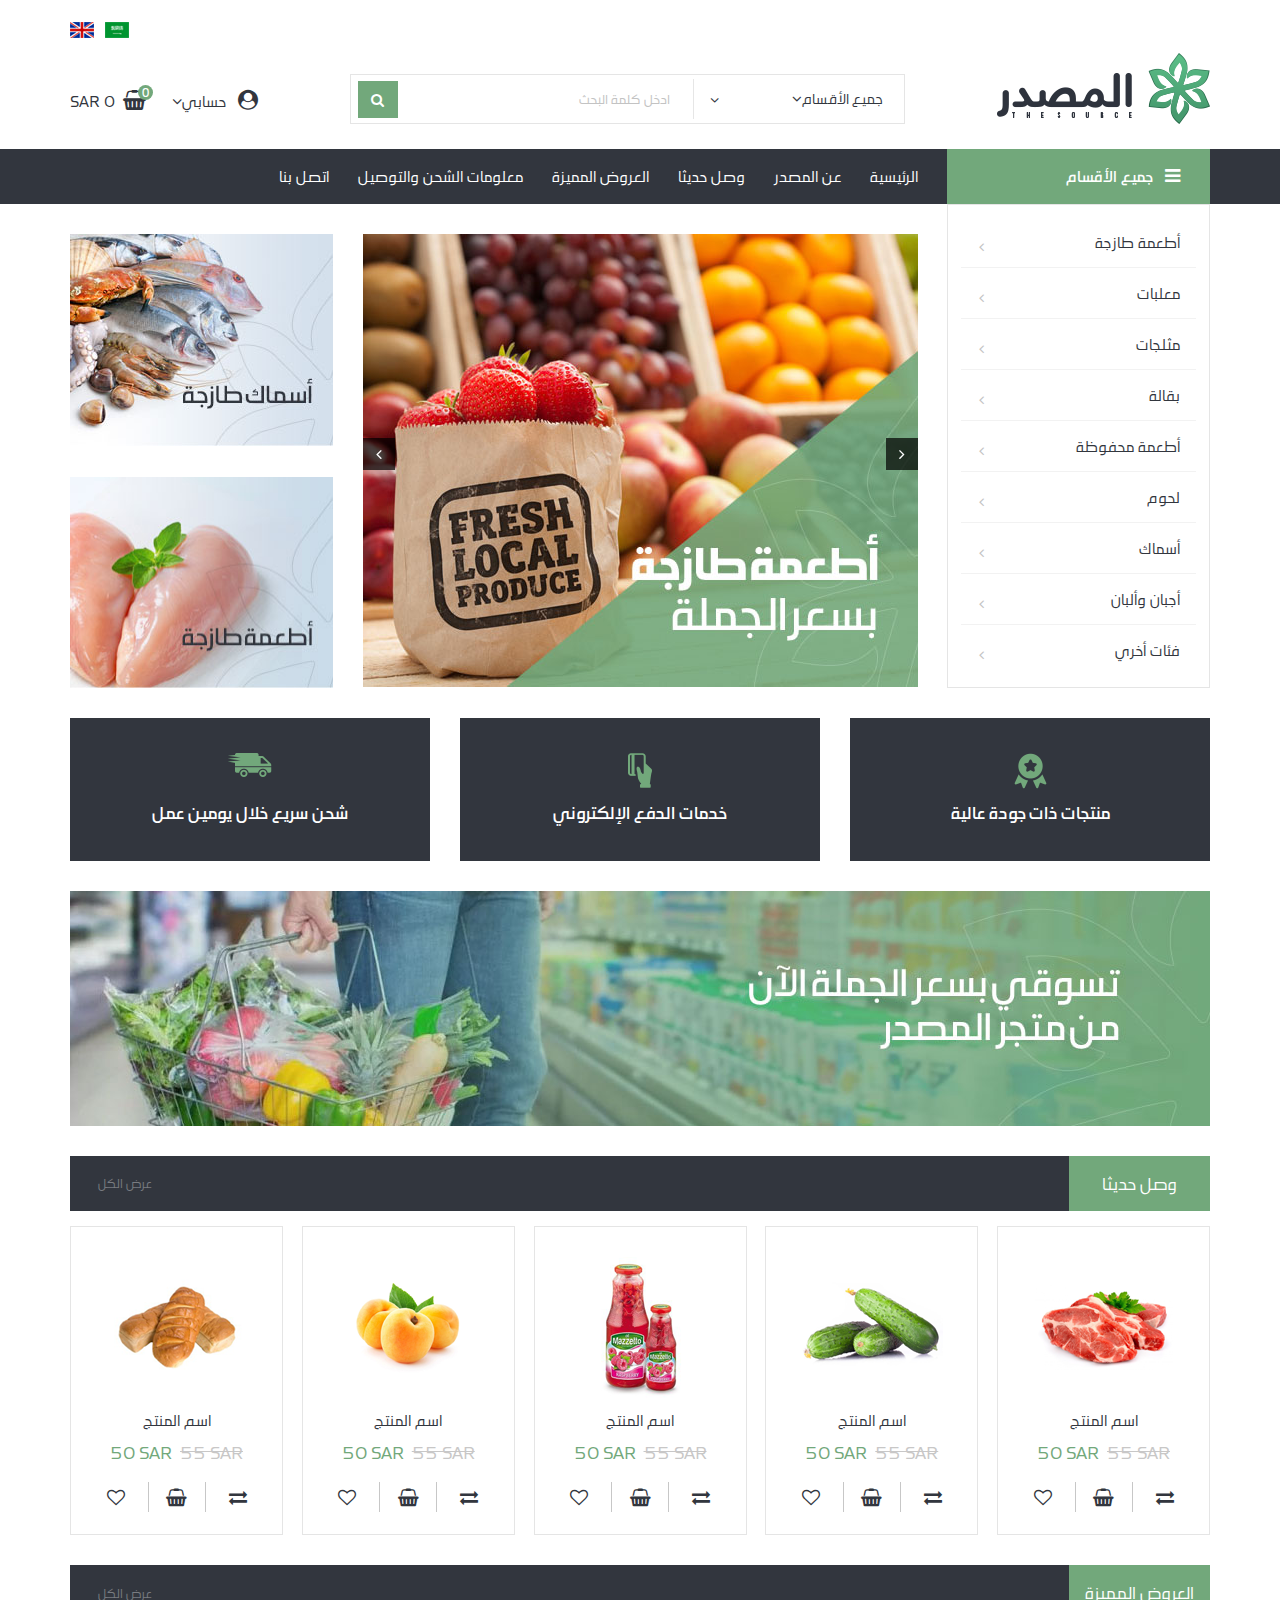
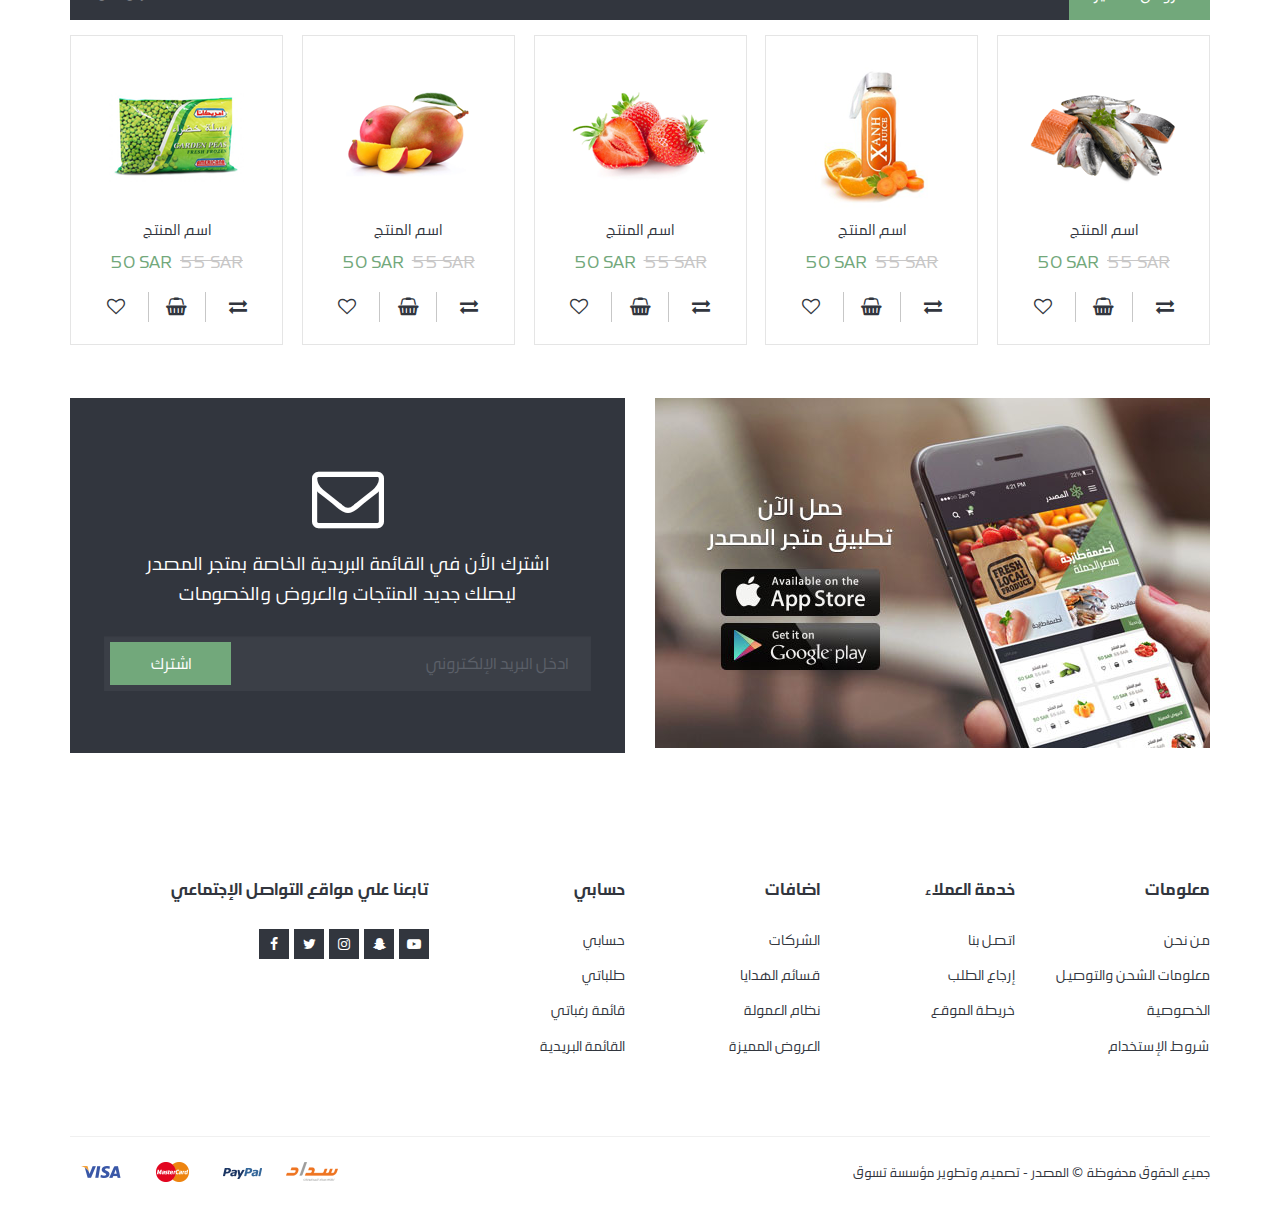
<file: index.html>
<!DOCTYPE html>
<html lang="en">
    <head>
        <meta charset="utf-8">
        <!-- for internet explorere -->
        <meta http-equiv="X-UA-Compatible" content="IE=edge">
        <!--(the most important line) for mobile first -->
        <meta name="viewport" content="width=device-width, initial-scale=1">
    <!-- The above 3 meta tags *must* come first in the head; any other head content must come *after* these tags -->
		<link rel="icon" type="image/png" href="images/favicon.png">
        <title>The Source</title>
        <link rel="stylesheet" href="css/bootstrap.css">
        <link rel="stylesheet" href="css/bootstrap-rtl.css">
        <link rel="stylesheet" href="css/bootstrap-select.min.css">
        <link rel="stylesheet" href="css/owl.carousel.min.css">
        <link rel="stylesheet" href="css/font-awesome.min.css">
        <link rel="stylesheet" href="css/style.css">
        <link rel="stylesheet" href="css/style-ar.css">
    <!-- HTML5 shim and Respond.js for IE8 support of HTML5 elements and media queries -->
    <!-- WARNING: Respond.js doesn't work if you view the page via file:// -->
    <!--[if lt IE 9]>-->
      <script src="js/html5shiv.min.js"></script>
      <script src="js/respond.min.js"></script>

    </head>
    <body>
    <div class="over_click"></div>
    
    
    
    	<header>
			<div class="top_nav">
				<div class="container custom">
					<div class="top_bar">
						<div class="lang">
							<a class="ar" href="index.html" data-toggle="tooltip" data-placement="bottom" title="عربي" ><img src="images/lang-ar.png"></a>
							<a class="en" href="index-en.html" data-toggle="tooltip" data-placement="bottom" title="English" ><img src="images/lang-en.png"></a>
						</div>
					</div>
					<div class="down_bar">
						<div class="logo">
							<a href="#"><img class="img-responsive" src="images/logo.png" alt="logo"></a>
						</div>
						<div class="mobile_nav">
							<div id="mySidenav" class="sidenav">
								<span href="#" class="closebtn">&times;</span>
								<ul class="list-unstyled">
									<li><a class="direct" href="#">الرئيسية</a></li>
									<li class="mob_cat">
										<a class="direct" href="#">جميع الأقسام</a>
										<ul class="mob_menu list-unstyled">
											<li class="sub_cat">
												<a class="mob_item" href="#">أطعمة طازجة</a>
												<ul class="list-unstyled sub_cat_menu">
												   <li><a class="sub_cat_item" href="#">منتج 1</a></li>
												   <li><a class="sub_cat_item" href="#">منتج 2</a></li>
												   <li><a class="sub_cat_item" href="#">منتج 3</a></li>
												   <li><a class="sub_cat_item" href="#">منتج 4</a></li>
												   <li><a class="sub_cat_item" href="#">منتج 5</a></li>
												</ul>
											</li>
											<li class="sub_cat">
												<a class="mob_item" href="#">معلبات</a>
												<ul class="list-unstyled sub_cat_menu">
												   <li><a class="sub_cat_item" href="#">بقوليات</a></li>
												   <li><a class="sub_cat_item" href="#">زيت</a></li>
												   <li><a class="sub_cat_item" href="#">سمنة</a></li>
												   <li><a class="sub_cat_item" href="#">فواكه معلبة</a></li>
												   <li><a class="sub_cat_item" href="#">مربي</a></li>
												</ul>
											</li>
											<li class="sub_cat">
												<a class="mob_item" href="#">مثلجات</a>
												<ul class="list-unstyled sub_cat_menu">
												   <li><a class="sub_cat_item" href="#">منتج 1</a></li>
												   <li><a class="sub_cat_item" href="#">منتج 2</a></li>
												   <li><a class="sub_cat_item" href="#">منتج 3</a></li>
												   <li><a class="sub_cat_item" href="#">منتج 4</a></li>
												   <li><a class="sub_cat_item" href="#">منتج 5</a></li>
												</ul>
											</li>
											<li class="sub_cat">
												<a class="mob_item" href="#">بقالة</a>
												<ul class="list-unstyled sub_cat_menu">
												   <li><a class="sub_cat_item" href="#">منتج 1</a></li>
												   <li><a class="sub_cat_item" href="#">منتج 2</a></li>
												   <li><a class="sub_cat_item" href="#">منتج 3</a></li>
												   <li><a class="sub_cat_item" href="#">منتج 4</a></li>
												   <li><a class="sub_cat_item" href="#">منتج 5</a></li>
												</ul>
											</li>
											<li class="sub_cat">
												<a class="mob_item" href="#">أطعمة محفوظة</a>
												<ul class="list-unstyled sub_cat_menu">
												   <li><a class="sub_cat_item" href="#">منتج 1</a></li>
												   <li><a class="sub_cat_item" href="#">منتج 2</a></li>
												   <li><a class="sub_cat_item" href="#">منتج 3</a></li>
												   <li><a class="sub_cat_item" href="#">منتج 4</a></li>
												   <li><a class="sub_cat_item" href="#">منتج 5</a></li>
												</ul>
											</li>
											<li class="sub_cat">
												<a class="mob_item" href="#">لحوم</a>
												<ul class="list-unstyled sub_cat_menu">
												   <li><a class="sub_cat_item" href="#">منتج 1</a></li>
												   <li><a class="sub_cat_item" href="#">منتج 2</a></li>
												   <li><a class="sub_cat_item" href="#">منتج 3</a></li>
												   <li><a class="sub_cat_item" href="#">منتج 4</a></li>
												   <li><a class="sub_cat_item" href="#">منتج 5</a></li>
												</ul>
											</li>

											<li class="sub_cat">
												<a class="mob_item" href="#">أسماك</a>
												<ul class="list-unstyled sub_cat_menu">
												   <li><a class="sub_cat_item" href="#">منتج 1</a></li>
												   <li><a class="sub_cat_item" href="#">منتج 2</a></li>
												   <li><a class="sub_cat_item" href="#">منتج 3</a></li>
												   <li><a class="sub_cat_item" href="#">منتج 4</a></li>
												   <li><a class="sub_cat_item" href="#">منتج 5</a></li>
												</ul>
											</li>

											<li class="sub_cat">
												<a class="mob_item" href="#">أجبان وألبان</a>
												<ul class="list-unstyled sub_cat_menu">
												   <li><a class="sub_cat_item" href="#">منتج 1</a></li>
												   <li><a class="sub_cat_item" href="#">منتج 2</a></li>
												   <li><a class="sub_cat_item" href="#">منتج 3</a></li>
												   <li><a class="sub_cat_item" href="#">منتج 4</a></li>
												   <li><a class="sub_cat_item" href="#">منتج 5</a></li>
												</ul>
											</li>

											<li class="sub_cat">
												<a class="mob_item" href="#">فئات أخري</a>
												<ul class="list-unstyled sub_cat_menu">
												   <li><a class="sub_cat_item" href="#">منتج 1</a></li>
												   <li><a class="sub_cat_item" href="#">منتج 2</a></li>
												   <li><a class="sub_cat_item" href="#">منتج 3</a></li>
												   <li><a class="sub_cat_item" href="#">منتج 4</a></li>
												   <li><a class="sub_cat_item" href="#">منتج 5</a></li>
												</ul>
											</li>
										</ul>
									</li>
									<li><a class="direct" href="#">عن المصدر</a></li>
									<li><a class="direct" href="#">وصل حديثا</a></li>
									<li><a class="direct" href="#">العروض المميزة</a></li>
									<li><a class="direct" href="#">معلومات الشحن والتوصيل</a></li>
									<li><a class="direct" href="#">اتصل بنا</a></li>
								</ul>
							</div>
							<div class="mob_bar">
								<button class="list" id="navbtn">
									<i class="fa fa-bars"></i><span>القائمة الرئيسية</span> 
								</button>
							</div>
						</div>
						<div class="search_cat">
							<div class="categories">
								<select class="selectpicker">
									<option selected disabled>جميع الأقسام<i class="fa fa-angle-down" aria-hidden="true"></i></option>
								   <option>قسم 1</option>
								   <option>قسم 2</option>
								   <option>قسم 3</option>
								</select>
							</div>
							<div class="searchbox">
							  <input class="searchinput" id="search" placeholder="ادخل كلمة البحث" type="search">
								<button class="search_icon"type="submit"><i class="fa fa-search" aria-hidden="true"></i></button>
							</div>
						</div>
						<div class="recomend">
							<div class="my_account">
							  <button class="dropdown-toggle" type="button" id="dropdownMenu1" data-toggle="dropdown" aria-haspopup="true" aria-expanded="true">
							   <i class="fa fa-user-circle" aria-hidden="true"></i>
								حسابي<i class="fa fa-angle-down" aria-hidden="true"></i>
							  </button>
							  <div class="triangle"></div>
							  <ul class="dropdown-menu" aria-labelledby="dropdownMenu1">
								<li><a href="#">تسجيل الدخول</a></li>
								<li><a href="#">تسجيل جديد</a></li>
							  </ul>
							</div>
							<div class="cart">
								 <button class="shopping">
									 <i class="fa fa-shopping-basket" aria-hidden="true"><span>0</span></i>SAR 0
								</button>
							</div>
						</div>
					</div>
				</div>
			</div>
			
			<div class="down_nav">
				<div class="container">
					<div class="main">
						<div class="cat">
							<div class="title">
								<i class="fa fa-bars" aria-hidden="true"></i>جميع الأقسام
							</div>
							<div class="demo">
								<ul class="list-unstyled">
									<li>
										<a class="sub" href="#">أطعمة طازجة</a>
										<ul class="list-unstyled sub_list">
										   <li><a class="sub_item" href="#">منتج 1</a></li>
										   <li><a class="sub_item" href="#">منتج 2</a></li>
										   <li><a class="sub_item" href="#">منتج 3</a></li>
										   <li><a class="sub_item" href="#">منتج 4</a></li>
										   <li><a class="sub_item" href="#">منتج 5</a></li>
									   </ul>
									</li>
									<li>
										<a class="sub" href="#">معلبات</a>
										<ul class="list-unstyled sub_list">
										   <li><a class="sub_item" href="#">بقوليات</a></li>
										   <li><a class="sub_item" href="#">زيت</a></li>
										   <li><a class="sub_item" href="#">سمنة</a></li>
										   <li><a class="sub_item" href="#">فواكه معلبة</a></li>
										   <li><a class="sub_item" href="#">مربي</a></li>
									   </ul>
									</li>
									<li>
										<a class="sub" href="#">مثلجات</a>
										<ul class="list-unstyled sub_list">
										   <li><a class="sub_item" href="#">منتج 1</a></li>
										   <li><a class="sub_item" href="#">منتج 2</a></li>
										   <li><a class="sub_item" href="#">منتج 3</a></li>
										   <li><a class="sub_item" href="#">منتج 4</a></li>
										   <li><a class="sub_item" href="#">منتج 5</a></li>
									   </ul>
									</li>
									<li>
										<a class="sub" href="#">بقالة</a>
										<ul class="list-unstyled sub_list">
										   <li><a class="sub_item" href="#">منتج 1</a></li>
										   <li><a class="sub_item" href="#">منتج 2</a></li>
										   <li><a class="sub_item" href="#">منتج 3</a></li>
										   <li><a class="sub_item" href="#">منتج 4</a></li>
										   <li><a class="sub_item" href="#">منتج 5</a></li>
									   </ul>
									</li>
									<li>
										<a class="sub" href="#">أطعمة محفوظة</a>
										<ul class="list-unstyled sub_list">
										   <li><a class="sub_item" href="#">منتج 1</a></li>
										   <li><a class="sub_item" href="#">منتج 2</a></li>
										   <li><a class="sub_item" href="#">منتج 3</a></li>
										   <li><a class="sub_item" href="#">منتج 4</a></li>
										   <li><a class="sub_item" href="#">منتج 5</a></li>
									   </ul>
									</li>
									<li>
										<a class="sub" href="#">لحوم</a>
										<ul class="list-unstyled sub_list">
										   <li><a class="sub_item" href="#">منتج 1</a></li>
										   <li><a class="sub_item" href="#">منتج 2</a></li>
										   <li><a class="sub_item" href="#">منتج 3</a></li>
										   <li><a class="sub_item" href="#">منتج 4</a></li>
										   <li><a class="sub_item" href="#">منتج 5</a></li>
									   </ul>
									</li>
									<li>
										<a class="sub" href="#">أسماك</a>
										<ul class="list-unstyled sub_list">
										   <li><a class="sub_item" href="#">منتج 1</a></li>
										   <li><a class="sub_item" href="#">منتج 2</a></li>
										   <li><a class="sub_item" href="#">منتج 3</a></li>
										   <li><a class="sub_item" href="#">منتج 4</a></li>
										   <li><a class="sub_item" href="#">منتج 5</a></li>
									   </ul>
									</li>
									<li>
										<a class="sub" href="#">أجبان وألبان</a>
										<ul class="list-unstyled sub_list">
										   <li><a class="sub_item" href="#">منتج 1</a></li>
										   <li><a class="sub_item" href="#">منتج 2</a></li>
										   <li><a class="sub_item" href="#">منتج 3</a></li>
										   <li><a class="sub_item" href="#">منتج 4</a></li>
										   <li><a class="sub_item" href="#">منتج 5</a></li>
									   </ul>
									</li>
									<li>
										<a class="sub" href="#">فئات أخري</a>
										<ul class="list-unstyled sub_list">
										   <li><a class="sub_item" href="#">منتج 1</a></li>
										   <li><a class="sub_item" href="#">منتج 2</a></li>
										   <li><a class="sub_item" href="#">منتج 3</a></li>
										   <li><a class="sub_item" href="#">منتج 4</a></li>
										   <li><a class="sub_item" href="#">منتج 5</a></li>
									   </ul>
									</li>
								</ul>
							</div>
						</div>
						<div class="main_links">
							<ul class="nav_bar list-unstyled list-inline">
								<li><a href="#">الرئيسية</a></li>
								<li><a href="#">عن المصدر</a></li>
								<li><a href="#">وصل حديثا</a></li>
								<li><a href="#">العروض المميزة</a></li>
								<li><a href="#">معلومات الشحن والتوصيل</a></li>
								<li><a href="#">اتصل بنا</a></li>
							</ul>
						</div>
					</div>
				</div>
			</div>
		</header>
   
   
   		<div class="content">
			<div class="container">
				<div class="row">
					<div class="col-md-6 col-md-offset-3">
						<div class="mainslider owl-carousel">
							<div class="slideitem">
								<img class="img-responsive" src="images/slider.jpg">
							</div>
							<div class="slideitem">
								<img class="img-responsive" src="images/slider.jpg">
							</div>
							<div class="slideitem">
								<img class="img-responsive" src="images/slider.jpg">
							</div>
							<div class="slideitem">
								<img class="img-responsive" src="images/slider.jpg">
							</div>
							<div class="slideitem">
								<img class="img-responsive" src="images/slider.jpg">
							</div>
							<div class="slideitem">
								<img class="img-responsive" src="images/slider.jpg">
							</div>
						</div>
					</div>

					<div class="col-md-3">
						<div class="banners">
							<div class="banner">
								<a href="#"><img src="images/banner-1.jpg" class="img-responsive" alt="banner"></a>
							</div>
							<div class="banner">
								<a href="#"><img src="images/banner-2.jpg" class="img-responsive" alt="banner"></a>
							</div>
						</div>
					</div>
				</div>
		   </div>
		</div>
   
   
   		<div class="features">
			<div class="container">
				<div class="row">
					<div class="col-md-4 col-sm-4">
						<div class="feature">
							<div class="photo">
								<img src="images/icon-1.png" alt="icon">
							</div>
							<div class="detail">
								منتجات ذات جودة عالية
							</div>
						</div>
					</div>
					<div class="col-md-4 col-sm-4">
						<div class="feature">
							<div class="photo">
								<img src="images/icon-2.png" alt="icon">
							</div>
							<div class="detail">
								خدمات الدفع الإلكتروني
							</div>
						</div>
					</div>
					<div class="col-md-4 col-sm-4">
						<div class="feature">
							<div class="photo">
								<img src="images/icon-3.png" alt="icon">
							</div>
							<div class="detail">
								شحن سريع خلال يومين عمل
							</div>
						</div>
					</div>
				</div>
			</div>
		</div>
   
   		
   		
   		<div class="banners">
			<div class="container">
				<div class="banner">
					<a href="#"><img src="images/banner-3.jpg" class="img-responsive" alt="banner"></a>
				</div>
			</div>
		</div>
   
   
   
   		<div class="products">
			<div class="container">
				<div class="heading">
					<h6>وصل حديثا</h6>
					<a href="#" class="view_all">عرض الكل</a>
				</div>
				<div class="prods">
					<div class="pro">
						<div class="photo">
							<a href="#"><img src="images/pro-1.png" alt="product"></a>
						</div>
						<div class="info">
							<div class="name">
                                <a href="#">اسم المنتج</a> 
                            </div>
                            <div class="price">
                                <div class="current">50 SAR</div>
                                <div class="past">55 SAR</div>
                            </div>
                            <div class="actoins">
                            	<button class="act">
                            		<i class="fa fa-exchange" aria-hidden="true"></i>
                            	</button>
                            	<button class="act mid">
                            		<i class="fa fa-shopping-basket" aria-hidden="true"></i>
                            	</button>
                            	<button class="act">
                            		<i class="fa fa-heart-o" aria-hidden="true"></i>
                            	</button>
                            </div>
						</div>
					</div>
					
					<div class="pro">
						<div class="photo">
							<a href="#"><img src="images/pro-2.png" alt="product"></a>
						</div>
						<div class="info">
							<div class="name">
                                <a href="#">اسم المنتج</a> 
                            </div>
                            <div class="price">
                                <div class="current">50 SAR</div>
                                <div class="past">55 SAR</div>
                            </div>
                            <div class="actoins">
                            	<button class="act">
                            		<i class="fa fa-exchange" aria-hidden="true"></i>
                            	</button>
                            	<button class="act mid">
                            		<i class="fa fa-shopping-basket" aria-hidden="true"></i>
                            	</button>
                            	<button class="act">
                            		<i class="fa fa-heart-o" aria-hidden="true"></i>
                            	</button>
                            </div>
						</div>
					</div>
					
					<div class="pro">
						<div class="photo">
							<a href="#"><img src="images/pro-3.png" alt="product"></a>
						</div>
						<div class="info">
							<div class="name">
                                <a href="#">اسم المنتج</a> 
                            </div>
                            <div class="price">
                                <div class="current">50 SAR</div>
                                <div class="past">55 SAR</div>
                            </div>
                            <div class="actoins">
                            	<button class="act">
                            		<i class="fa fa-exchange" aria-hidden="true"></i>
                            	</button>
                            	<button class="act mid">
                            		<i class="fa fa-shopping-basket" aria-hidden="true"></i>
                            	</button>
                            	<button class="act">
                            		<i class="fa fa-heart-o" aria-hidden="true"></i>
                            	</button>
                            </div>
						</div>
					</div>
					
					<div class="pro">
						<div class="photo">
							<a href="#"><img src="images/pro-4.png" alt="product"></a>
						</div>
						<div class="info">
							<div class="name">
                                <a href="#">اسم المنتج</a> 
                            </div>
                            <div class="price">
                                <div class="current">50 SAR</div>
                                <div class="past">55 SAR</div>
                            </div>
                            <div class="actoins">
                            	<button class="act">
                            		<i class="fa fa-exchange" aria-hidden="true"></i>
                            	</button>
                            	<button class="act mid">
                            		<i class="fa fa-shopping-basket" aria-hidden="true"></i>
                            	</button>
                            	<button class="act">
                            		<i class="fa fa-heart-o" aria-hidden="true"></i>
                            	</button>
                            </div>
						</div>
					</div>
					
					<div class="pro">
						<div class="photo">
							<a href="#"><img src="images/pro-5.png" alt="product"></a>
						</div>
						<div class="info">
							<div class="name">
                                <a href="#">اسم المنتج</a> 
                            </div>
                            <div class="price">
                                <div class="current">50 SAR</div>
                                <div class="past">55 SAR</div>
                            </div>
                            <div class="actoins">
                            	<button class="act">
                            		<i class="fa fa-exchange" aria-hidden="true"></i>
                            	</button>
                            	<button class="act mid">
                            		<i class="fa fa-shopping-basket" aria-hidden="true"></i>
                            	</button>
                            	<button class="act">
                            		<i class="fa fa-heart-o" aria-hidden="true"></i>
                            	</button>
                            </div>
						</div>
					</div>
				</div>
			</div>
   		</div>
   		
   		
   		<div class="products">
			<div class="container">
				<div class="heading">
					<h6>العروض المميزة</h6>
					<a href="#" class="view_all">عرض الكل</a>
				</div>
				<div class="prods">
					<div class="pro">
						<div class="photo">
							<a href="#"><img src="images/pro-6.png" alt="product"></a>
						</div>
						<div class="info">
							<div class="name">
                                <a href="#">اسم المنتج</a> 
                            </div>
                            <div class="price">
                                <div class="current">50 SAR</div>
                                <div class="past">55 SAR</div>
                            </div>
                            <div class="actoins">
                            	<button class="act">
                            		<i class="fa fa-exchange" aria-hidden="true"></i>
                            	</button>
                            	<button class="act mid">
                            		<i class="fa fa-shopping-basket" aria-hidden="true"></i>
                            	</button>
                            	<button class="act">
                            		<i class="fa fa-heart-o" aria-hidden="true"></i>
                            	</button>
                            </div>
						</div>
					</div>
					
					<div class="pro">
						<div class="photo">
							<a href="#"><img src="images/pro-7.png" alt="product"></a>
						</div>
						<div class="info">
							<div class="name">
                                <a href="#">اسم المنتج</a> 
                            </div>
                            <div class="price">
                                <div class="current">50 SAR</div>
                                <div class="past">55 SAR</div>
                            </div>
                            <div class="actoins">
                            	<button class="act">
                            		<i class="fa fa-exchange" aria-hidden="true"></i>
                            	</button>
                            	<button class="act mid">
                            		<i class="fa fa-shopping-basket" aria-hidden="true"></i>
                            	</button>
                            	<button class="act">
                            		<i class="fa fa-heart-o" aria-hidden="true"></i>
                            	</button>
                            </div>
						</div>
					</div>
					
					<div class="pro">
						<div class="photo">
							<a href="#"><img src="images/pro-8.png" alt="product"></a>
						</div>
						<div class="info">
							<div class="name">
                                <a href="#">اسم المنتج</a> 
                            </div>
                            <div class="price">
                                <div class="current">50 SAR</div>
                                <div class="past">55 SAR</div>
                            </div>
                            <div class="actoins">
                            	<button class="act">
                            		<i class="fa fa-exchange" aria-hidden="true"></i>
                            	</button>
                            	<button class="act mid">
                            		<i class="fa fa-shopping-basket" aria-hidden="true"></i>
                            	</button>
                            	<button class="act">
                            		<i class="fa fa-heart-o" aria-hidden="true"></i>
                            	</button>
                            </div>
						</div>
					</div>
					
					<div class="pro">
						<div class="photo">
							<a href="#"><img src="images/pro-9.png" alt="product"></a>
						</div>
						<div class="info">
							<div class="name">
                                <a href="#">اسم المنتج</a> 
                            </div>
                            <div class="price">
                                <div class="current">50 SAR</div>
                                <div class="past">55 SAR</div>
                            </div>
                            <div class="actoins">
                            	<button class="act">
                            		<i class="fa fa-exchange" aria-hidden="true"></i>
                            	</button>
                            	<button class="act mid">
                            		<i class="fa fa-shopping-basket" aria-hidden="true"></i>
                            	</button>
                            	<button class="act">
                            		<i class="fa fa-heart-o" aria-hidden="true"></i>
                            	</button>
                            </div>
						</div>
					</div>
					
					<div class="pro">
						<div class="photo">
							<a href="#"><img src="images/pro-10.png" alt="product"></a>
						</div>
						<div class="info">
							<div class="name">
                                <a href="#">اسم المنتج</a> 
                            </div>
                            <div class="price">
                                <div class="current">50 SAR</div>
                                <div class="past">55 SAR</div>
                            </div>
                            <div class="actoins">
                            	<button class="act">
                            		<i class="fa fa-exchange" aria-hidden="true"></i>
                            	</button>
                            	<button class="act mid">
                            		<i class="fa fa-shopping-basket" aria-hidden="true"></i>
                            	</button>
                            	<button class="act">
                            		<i class="fa fa-heart-o" aria-hidden="true"></i>
                            	</button>
                            </div>
						</div>
					</div>
				</div>
			</div>
   		</div>
 
  		
   		<div class="ban_join">
   			<div class="container">
   				<div class="row">
   					<div class="col-md-6">
   						<div class="banner">
							<a href="#"><img src="images/banner-4.jpg" class="img-responsive" alt="banner"></a>
						</div>
   					</div>
   					<div class="col-md-6">
   						<div class="join">
						   <div class="envelope">
						   		<i class="fa fa-envelope-o" aria-hidden="true"></i>
						   </div>
							<div class="subscribe">اشترك الأن في القائمة البريدية الخاصة بمتجر المصدر
							ليصلك جديد المنتجات والعروض والخصومات</div>
							 <div class="form-group">
								<input type="email" class="form-control" id="exampleInputEmail1" placeholder="ادخل البريد الإلكتروني">
								 <button class="check">اشترك</button>
							 </div>
						</div>
   					</div>
   				</div>
   			</div>
   		</div>
   		
   		
   		<footer>
			<div class="container">
				<div class="row">
					<div class="col-md-2">
						<div class="fast_links">
							<h5 class="title">معلومات</h5>
							<ul class="list-unstyled">
								<li><a href="#">من نحن</a></li>
								<li><a href="#">معلومات الشحن والتوصيل</a></li>
								<li><a href="#">الخصوصية</a></li>
								<li><a href="#">شروط الإستخدام</a></li>
							</ul>
						</div>
					</div>
					<div class="col-md-2">
						<div class="fast_links">
							<h5 class="title">خدمة العملاء</h5>
							<ul class="list-unstyled">
								<li><a href="#">اتصل بنا</a></li>
								<li><a href="#">إرجاع الطلب</a></li>
								<li><a href="#">خريطة الموقع</a></li>
							</ul>
						</div>
					</div>
					<div class="col-md-2">
						<div class="fast_links">
							<h5 class="title">اضافات</h5>
							<ul class="list-unstyled">
								<li><a href="#">الشركات</a></li>
								<li><a href="#">قسائم الهدايا</a></li>
								<li><a href="#">نظام العمولة</a></li>
								<li><a href="#">العروض المميزة</a></li>
							</ul>
						</div>
					</div>
					<div class="col-md-2">
						<div class="fast_links">
							<h5 class="title">حسابي</h5>
							<ul class="list-unstyled">
								<li><a href="#">حسابي</a></li>
								<li><a href="#">طلباتي</a></li>
								<li><a href="#">قائمة رغباتي</a></li>
								<li><a href="#">القائمة البريدية</a></li>
							</ul>
						</div>
					</div>
					<div class="col-md-4">
						<div class="social">
							<h5 class="title">تابعنا علي مواقع التواصل الإجتماعي</h5>
							<a href="#"><i class="fa fa-youtube-play" aria-hidden="true"></i></a>
							<a href="#"><i class="fa fa-snapchat-ghost" aria-hidden="true"></i></a>
							<a href="#"><i class="fa fa-instagram" aria-hidden="true"></i></a>
							<a href="#"><i class="fa fa-twitter" aria-hidden="true"></i></a>
							<a href="#"><i class="fa fa-facebook" aria-hidden="true"></i></a>
						</div>
					</div>
				</div>
				<div class="copy_pay">
					<div class="copy_right">
						جميع الحقوق محفوظة &copy; المصدر  - تصميم وتطوير <a href="#">مؤسسة تسوق</a>
					</div>
					<div class="pay">
						<a href="#"><img src="images/pay.png" alt="pay" class="img-responsive"></a>
					</div>
				</div>
			</div>
		</footer>
    
  	    <script src="js/jquery-1.12.0.min.js"></script>
        <script src="js/bootstrap.min.js"></script>
        <script src="js/owl.carousel.min.js"></script>
        <script src="js/bootstrap-select.min.js"></script>
        <script src="js/plug.js"></script>
    </body>
</html>
</file>
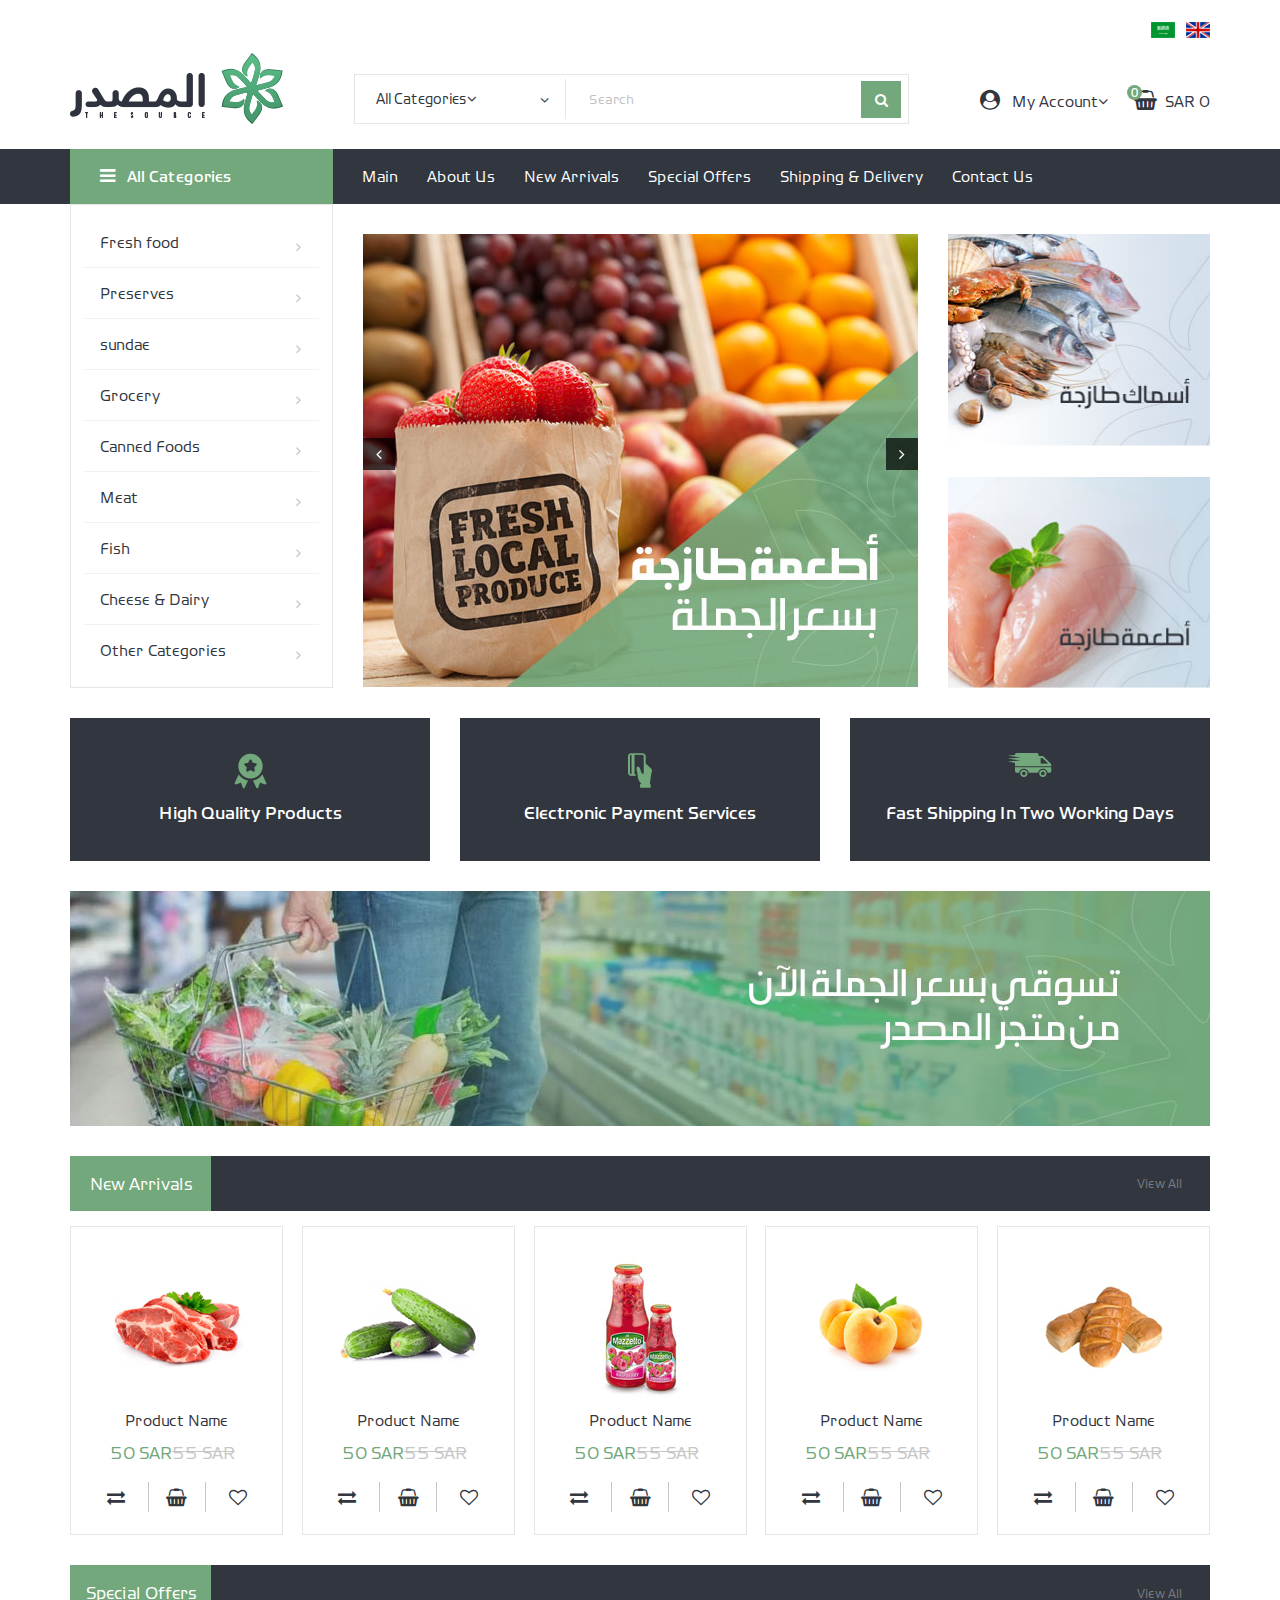
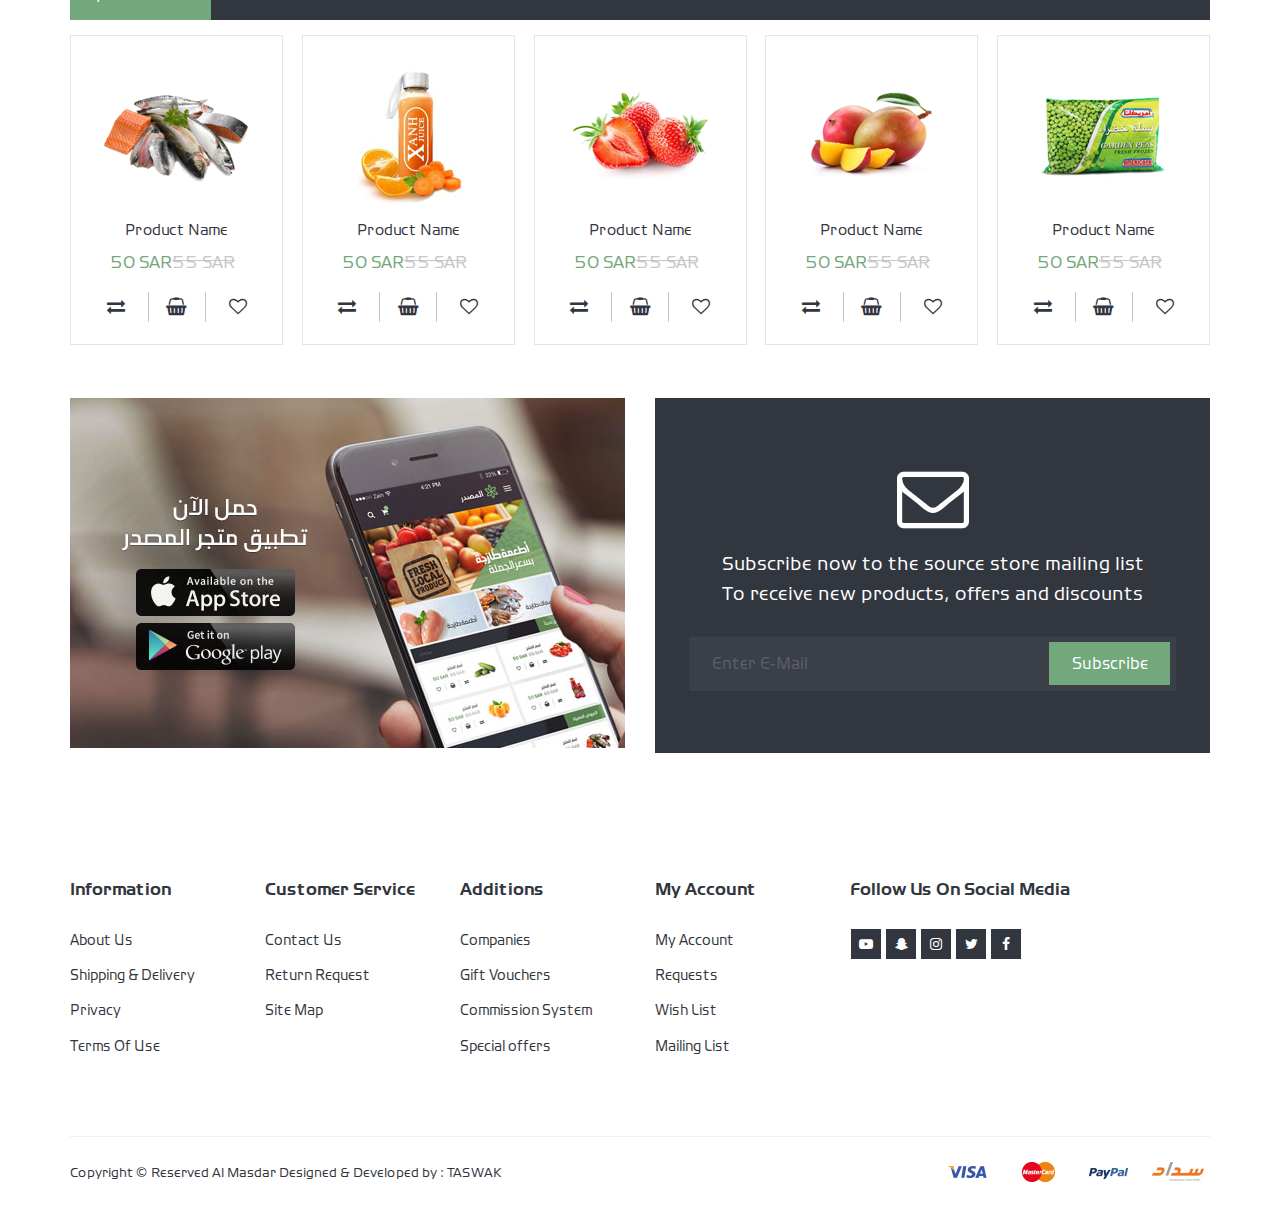
<file: index-en.html>
<!DOCTYPE html>
<html lang="en">
    <head>
        <meta charset="utf-8">
        <!-- for internet explorere -->
        <meta http-equiv="X-UA-Compatible" content="IE=edge">
        <!--(the most important line) for mobile first -->
        <meta name="viewport" content="width=device-width, initial-scale=1">
    <!-- The above 3 meta tags *must* come first in the head; any other head content must come *after* these tags -->
		<link rel="icon" type="image/png" href="images/favicon.png">
        <title>The Source</title>
        <link rel="stylesheet" href="css/bootstrap.css">
        <link rel="stylesheet" href="css/bootstrap-select.min.css">
        <link rel="stylesheet" href="css/owl.carousel.min.css">
        <link rel="stylesheet" href="css/font-awesome.min.css">
        <link rel="stylesheet" href="css/style.css">
        <link rel="stylesheet" href="css/style-en.css">
    <!-- HTML5 shim and Respond.js for IE8 support of HTML5 elements and media queries -->
    <!-- WARNING: Respond.js doesn't work if you view the page via file:// -->
    <!--[if lt IE 9]>-->
      <script src="js/html5shiv.min.js"></script>
      <script src="js/respond.min.js"></script>

    </head>
    <body>
    <div class="over_click"></div>
    
    
    
    	<header>
			<div class="top_nav">
				<div class="container custom">
					<div class="top_bar">
						<div class="lang">
							<a class="ar" href="index.html" data-toggle="tooltip" data-placement="bottom" title="عربي" ><img src="images/lang-ar.png"></a>
							<a class="en" href="index-en.html" data-toggle="tooltip" data-placement="bottom" title="English" ><img src="images/lang-en.png"></a>
						</div>
					</div>
					<div class="down_bar">
						<div class="logo">
							<a href="#"><img class="img-responsive" src="images/logo.png" alt="logo"></a>
						</div>
						<div class="mobile_nav">
							<div id="mySidenav" class="sidenav">
								<span href="#" class="closebtn">&times;</span>
								<ul class="list-unstyled">
									<li><a class="direct" href="#">Main</a></li>
									<li class="mob_cat">
										<a class="direct" href="#">All Categories</a>
										<ul class="mob_menu list-unstyled">
											<li class="sub_cat">
												<a class="mob_item" href="#">Fresh food</a>
												<ul class="list-unstyled sub_cat_menu">
												   <li><a class="sub_cat_item" href="#">Product 1</a></li>
												   <li><a class="sub_cat_item" href="#">Product 2</a></li>
												   <li><a class="sub_cat_item" href="#">Product 3</a></li>
												   <li><a class="sub_cat_item" href="#">Product 4</a></li>
												   <li><a class="sub_cat_item" href="#">Product 5</a></li>
												</ul>
											</li>
											<li class="sub_cat">
												<a class="mob_item" href="#">Preserves</a>
												<ul class="list-unstyled sub_cat_menu">
												   <li><a class="sub_cat_item" href="#">Legumes</a></li>
												   <li><a class="sub_cat_item" href="#">Oil</a></li>
												   <li><a class="sub_cat_item" href="#">Obesity</a></li>
												   <li><a class="sub_cat_item" href="#">Canned Fruits</a></li>
												   <li><a class="sub_cat_item" href="#">Breeder</a></li>
												</ul>
											</li>
											<li class="sub_cat">
												<a class="mob_item" href="#">Sundae</a>
												<ul class="list-unstyled sub_cat_menu">
												   <li><a class="sub_cat_item" href="#">Product 1</a></li>
												   <li><a class="sub_cat_item" href="#">Product 2</a></li>
												   <li><a class="sub_cat_item" href="#">Product 3</a></li>
												   <li><a class="sub_cat_item" href="#">Product 4</a></li>
												   <li><a class="sub_cat_item" href="#">Product 5</a></li>
												</ul>
											</li>
											<li class="sub_cat">
												<a class="mob_item" href="#">Grocery</a>
												<ul class="list-unstyled sub_cat_menu">
												   <li><a class="sub_cat_item" href="#">Product 1</a></li>
												   <li><a class="sub_cat_item" href="#">Product 2</a></li>
												   <li><a class="sub_cat_item" href="#">Product 3</a></li>
												   <li><a class="sub_cat_item" href="#">Product 4</a></li>
												   <li><a class="sub_cat_item" href="#">Product 5</a></li>
												</ul>
											</li>
											<li class="sub_cat">
												<a class="mob_item" href="#">Canned Foods</a>
												<ul class="list-unstyled sub_cat_menu">
												   <li><a class="sub_cat_item" href="#">Product 1</a></li>
												   <li><a class="sub_cat_item" href="#">Product 2</a></li>
												   <li><a class="sub_cat_item" href="#">Product 3</a></li>
												   <li><a class="sub_cat_item" href="#">Product 4</a></li>
												   <li><a class="sub_cat_item" href="#">Product 5</a></li>
												</ul>
											</li>
											<li class="sub_cat">
												<a class="mob_item" href="#">Meat</a>
												<ul class="list-unstyled sub_cat_menu">
												   <li><a class="sub_cat_item" href="#">Product 1</a></li>
												   <li><a class="sub_cat_item" href="#">Product 2</a></li>
												   <li><a class="sub_cat_item" href="#">Product 3</a></li>
												   <li><a class="sub_cat_item" href="#">Product 4</a></li>
												   <li><a class="sub_cat_item" href="#">Product 5</a></li>
												</ul>
											</li>

											<li class="sub_cat">
												<a class="mob_item" href="#">Fish</a>
												<ul class="list-unstyled sub_cat_menu">
												   <li><a class="sub_cat_item" href="#">Product 1</a></li>
												   <li><a class="sub_cat_item" href="#">Product 2</a></li>
												   <li><a class="sub_cat_item" href="#">Product 3</a></li>
												   <li><a class="sub_cat_item" href="#">Product 4</a></li>
												   <li><a class="sub_cat_item" href="#">Product 5</a></li>
												</ul>
											</li>

											<li class="sub_cat">
												<a class="mob_item" href="#">Cheese & Dairy</a>
												<ul class="list-unstyled sub_cat_menu">
												   <li><a class="sub_cat_item" href="#">Product 1</a></li>
												   <li><a class="sub_cat_item" href="#">Product 2</a></li>
												   <li><a class="sub_cat_item" href="#">Product 3</a></li>
												   <li><a class="sub_cat_item" href="#">Product 4</a></li>
												   <li><a class="sub_cat_item" href="#">Product 5</a></li>
												</ul>
											</li>

											<li class="sub_cat">
												<a class="mob_item" href="#">Other Categories</a>
												<ul class="list-unstyled sub_cat_menu">
												   <li><a class="sub_cat_item" href="#">Product 1</a></li>
												   <li><a class="sub_cat_item" href="#">Product 2</a></li>
												   <li><a class="sub_cat_item" href="#">Product 3</a></li>
												   <li><a class="sub_cat_item" href="#">Product 4</a></li>
												   <li><a class="sub_cat_item" href="#">Product 5</a></li>
												</ul>
											</li>
										</ul>
									</li>
									<li><a class="direct" href="#">About Us</a></li>
									<li><a class="direct" href="#">New Arrivals</a></li>
									<li><a class="direct" href="#">Special Offers</a></li>
									<li><a class="direct" href="#">Shipping & Delivery</a></li>
									<li><a class="direct" href="#">Contact Us</a></li>
								</ul>
							</div>
							<div class="mob_bar">
								<button class="list" id="navbtn">
									<i class="fa fa-bars"></i><span>Main Menu</span> 
								</button>
							</div>
						</div>
						<div class="search_cat">
							<div class="categories">
								<select class="selectpicker">
									<option selected disabled>All Categories<i class="fa fa-angle-down" aria-hidden="true"></i></option>
								   <option>Category 1</option>
								   <option>Category 2</option>
								   <option>Category 3</option>
								</select>
							</div>
							<div class="searchbox">
							  <input class="searchinput" id="search" placeholder="Search" type="search">
								<button class="search_icon"type="submit"><i class="fa fa-search" aria-hidden="true"></i></button>
							</div>
						</div>
						<div class="recomend">
							<div class="my_account">
							  <button class="dropdown-toggle" type="button" id="dropdownMenu1" data-toggle="dropdown" aria-haspopup="true" aria-expanded="true">
							   <i class="fa fa-user-circle" aria-hidden="true"></i>
								My Account<i class="fa fa-angle-down" aria-hidden="true"></i>
							  </button>
							  <div class="triangle"></div>
							  <ul class="dropdown-menu" aria-labelledby="dropdownMenu1">
								<li><a href="#">Log In</a></li>
								<li><a href="#">Sign Up</a></li>
							  </ul>
							</div>
							<div class="cart">
								 <button class="shopping">
									 <i class="fa fa-shopping-basket" aria-hidden="true"><span>0</span></i>SAR 0
								</button>
							</div>
						</div>
					</div>
				</div>
			</div>
			
			<div class="down_nav">
				<div class="container">
					<div class="main">
						<div class="cat">
							<div class="title">
								<i class="fa fa-bars" aria-hidden="true"></i>All Categories
							</div>
							<div class="demo">
								<ul class="list-unstyled">
									<li>
										<a class="sub" href="#">Fresh food</a>
										<ul class="list-unstyled sub_list">
										   <li><a class="sub_item" href="#">Product 1</a></li>
										   <li><a class="sub_item" href="#">Product 2</a></li>
										   <li><a class="sub_item" href="#">Product 3</a></li>
										   <li><a class="sub_item" href="#">Product 4</a></li>
										   <li><a class="sub_item" href="#">Product 5</a></li>
									   </ul>
									</li>
									<li>
										<a class="sub" href="#">Preserves</a>
										<ul class="list-unstyled sub_list">
										   <li><a class="sub_item" href="#">Legumes</a></li>
										   <li><a class="sub_item" href="#">Oil</a></li>
										   <li><a class="sub_item" href="#">Obesity</a></li>
										   <li><a class="sub_item" href="#">Canned Fruits</a></li>
										   <li><a class="sub_item" href="#">Breeder</a></li>
									   </ul>
									</li>
									<li>
										<a class="sub" href="#">sundae</a>
										<ul class="list-unstyled sub_list">
										   <li><a class="sub_item" href="#">Product 1</a></li>
										   <li><a class="sub_item" href="#">Product 2</a></li>
										   <li><a class="sub_item" href="#">Product 3</a></li>
										   <li><a class="sub_item" href="#">Product 4</a></li>
										   <li><a class="sub_item" href="#">Product 5</a></li>
									   </ul>
									</li>
									<li>
										<a class="sub" href="#">Grocery</a>
										<ul class="list-unstyled sub_list">
										   <li><a class="sub_item" href="#">Product 1</a></li>
										   <li><a class="sub_item" href="#">Product 2</a></li>
										   <li><a class="sub_item" href="#">Product 3</a></li>
										   <li><a class="sub_item" href="#">Product 4</a></li>
										   <li><a class="sub_item" href="#">Product 5</a></li>
									   </ul>
									</li>
									<li>
										<a class="sub" href="#">Canned Foods</a>
										<ul class="list-unstyled sub_list">
										   <li><a class="sub_item" href="#">Product 1</a></li>
										   <li><a class="sub_item" href="#">Product 2</a></li>
										   <li><a class="sub_item" href="#">Product 3</a></li>
										   <li><a class="sub_item" href="#">Product 4</a></li>
										   <li><a class="sub_item" href="#">Product 5</a></li>
									   </ul>
									</li>
									<li>
										<a class="sub" href="#">Meat</a>
										<ul class="list-unstyled sub_list">
										   <li><a class="sub_item" href="#">Product 1</a></li>
										   <li><a class="sub_item" href="#">Product 2</a></li>
										   <li><a class="sub_item" href="#">Product 3</a></li>
										   <li><a class="sub_item" href="#">Product 4</a></li>
										   <li><a class="sub_item" href="#">Product 5</a></li>
									   </ul>
									</li>
									<li>
										<a class="sub" href="#">Fish</a>
										<ul class="list-unstyled sub_list">
										   <li><a class="sub_item" href="#">Product 1</a></li>
										   <li><a class="sub_item" href="#">Product 2</a></li>
										   <li><a class="sub_item" href="#">Product 3</a></li>
										   <li><a class="sub_item" href="#">Product 4</a></li>
										   <li><a class="sub_item" href="#">Product 5</a></li>
									   </ul>
									</li>
									<li>
										<a class="sub" href="#">Cheese & Dairy</a>
										<ul class="list-unstyled sub_list">
										   <li><a class="sub_item" href="#">Product 1</a></li>
										   <li><a class="sub_item" href="#">Product 2</a></li>
										   <li><a class="sub_item" href="#">Product 3</a></li>
										   <li><a class="sub_item" href="#">Product 4</a></li>
										   <li><a class="sub_item" href="#">Product 5</a></li>
									   </ul>
									</li>
									<li>
										<a class="sub" href="#">Other Categories</a>
										<ul class="list-unstyled sub_list">
										   <li><a class="sub_item" href="#">Product 1</a></li>
										   <li><a class="sub_item" href="#">Product 2</a></li>
										   <li><a class="sub_item" href="#">Product 3</a></li>
										   <li><a class="sub_item" href="#">Product 4</a></li>
										   <li><a class="sub_item" href="#">Product 5</a></li>
									   </ul>
									</li>
								</ul>
							</div>
						</div>
						<div class="main_links">
							<ul class="nav_bar list-unstyled list-inline">
								<li><a href="#">Main</a></li>
								<li><a href="#">About Us</a></li>
								<li><a href="#">New Arrivals</a></li>
								<li><a href="#">Special Offers</a></li>
								<li><a href="#">Shipping & Delivery</a></li>
								<li><a href="#">Contact Us</a></li>
							</ul>
						</div>
					</div>
				</div>
			</div>
		</header>
   
   
   		<div class="content">
			<div class="container">
				<div class="row">
					<div class="col-md-6 col-md-offset-3">
						<div class="mainslider owl-carousel">
							<div class="slideitem">
								<img class="img-responsive" src="images/slider.jpg">
							</div>
							<div class="slideitem">
								<img class="img-responsive" src="images/slider.jpg">
							</div>
							<div class="slideitem">
								<img class="img-responsive" src="images/slider.jpg">
							</div>
							<div class="slideitem">
								<img class="img-responsive" src="images/slider.jpg">
							</div>
							<div class="slideitem">
								<img class="img-responsive" src="images/slider.jpg">
							</div>
							<div class="slideitem">
								<img class="img-responsive" src="images/slider.jpg">
							</div>
						</div>
					</div>

					<div class="col-md-3">
						<div class="banners">
							<div class="banner">
								<a href="#"><img src="images/banner-1.jpg" class="img-responsive" alt="banner"></a>
							</div>
							<div class="banner">
								<a href="#"><img src="images/banner-2.jpg" class="img-responsive" alt="banner"></a>
							</div>
						</div>
					</div>
				</div>
		   </div>
		</div>
   
   
   		<div class="features">
			<div class="container">
				<div class="row">
					<div class="col-md-4">
						<div class="feature">
							<div class="photo">
								<img src="images/icon-1.png" alt="icon">
							</div>
							<div class="detail">
								High Quality Products
							</div>
						</div>
					</div>
					<div class="col-md-4">
						<div class="feature">
							<div class="photo">
								<img src="images/icon-2.png" alt="icon">
							</div>
							<div class="detail">
								Electronic Payment Services
							</div>
						</div>
					</div>
					<div class="col-md-4">
						<div class="feature">
							<div class="photo">
								<img src="images/icon-3.png" alt="icon">
							</div>
							<div class="detail">
								Fast Shipping In Two Working Days
							</div>
						</div>
					</div>
				</div>
			</div>
		</div>
   
   		
   		
   		<div class="banners">
			<div class="container">
				<div class="banner">
					<a href="#"><img src="images/banner-3.jpg" class="img-responsive" alt="banner"></a>
				</div>
			</div>
		</div>
   
   
   
   		<div class="products">
			<div class="container">
				<div class="heading">
					<h6>New Arrivals</h6>
					<a href="#" class="view_all">View All</a>
				</div>
				<div class="prods">
					<div class="pro">
						<div class="photo">
							<a href="#"><img src="images/pro-1.png" alt="product"></a>
						</div>
						<div class="info">
							<div class="name">
                                <a href="#">Product Name</a> 
                            </div>
                            <div class="price">
                                <div class="current">50 SAR</div>
                                <div class="past">55 SAR</div>
                            </div>
                            <div class="actoins">
                            	<button class="act">
                            		<i class="fa fa-exchange" aria-hidden="true"></i>
                            	</button>
                            	<button class="act mid">
                            		<i class="fa fa-shopping-basket" aria-hidden="true"></i>
                            	</button>
                            	<button class="act">
                            		<i class="fa fa-heart-o" aria-hidden="true"></i>
                            	</button>
                            </div>
						</div>
					</div>
					
					<div class="pro">
						<div class="photo">
							<a href="#"><img src="images/pro-2.png" alt="product"></a>
						</div>
						<div class="info">
							<div class="name">
                                <a href="#">Product Name</a> 
                            </div>
                            <div class="price">
                                <div class="current">50 SAR</div>
                                <div class="past">55 SAR</div>
                            </div>
                            <div class="actoins">
                            	<button class="act">
                            		<i class="fa fa-exchange" aria-hidden="true"></i>
                            	</button>
                            	<button class="act mid">
                            		<i class="fa fa-shopping-basket" aria-hidden="true"></i>
                            	</button>
                            	<button class="act">
                            		<i class="fa fa-heart-o" aria-hidden="true"></i>
                            	</button>
                            </div>
						</div>
					</div>
					
					<div class="pro">
						<div class="photo">
							<a href="#"><img src="images/pro-3.png" alt="product"></a>
						</div>
						<div class="info">
							<div class="name">
                                <a href="#">Product Name</a> 
                            </div>
                            <div class="price">
                                <div class="current">50 SAR</div>
                                <div class="past">55 SAR</div>
                            </div>
                            <div class="actoins">
                            	<button class="act">
                            		<i class="fa fa-exchange" aria-hidden="true"></i>
                            	</button>
                            	<button class="act mid">
                            		<i class="fa fa-shopping-basket" aria-hidden="true"></i>
                            	</button>
                            	<button class="act">
                            		<i class="fa fa-heart-o" aria-hidden="true"></i>
                            	</button>
                            </div>
						</div>
					</div>
					
					<div class="pro">
						<div class="photo">
							<a href="#"><img src="images/pro-4.png" alt="product"></a>
						</div>
						<div class="info">
							<div class="name">
                                <a href="#">Product Name</a> 
                            </div>
                            <div class="price">
                                <div class="current">50 SAR</div>
                                <div class="past">55 SAR</div>
                            </div>
                            <div class="actoins">
                            	<button class="act">
                            		<i class="fa fa-exchange" aria-hidden="true"></i>
                            	</button>
                            	<button class="act mid">
                            		<i class="fa fa-shopping-basket" aria-hidden="true"></i>
                            	</button>
                            	<button class="act">
                            		<i class="fa fa-heart-o" aria-hidden="true"></i>
                            	</button>
                            </div>
						</div>
					</div>
					
					<div class="pro">
						<div class="photo">
							<a href="#"><img src="images/pro-5.png" alt="product"></a>
						</div>
						<div class="info">
							<div class="name">
                                <a href="#">Product Name</a> 
                            </div>
                            <div class="price">
                                <div class="current">50 SAR</div>
                                <div class="past">55 SAR</div>
                            </div>
                            <div class="actoins">
                            	<button class="act">
                            		<i class="fa fa-exchange" aria-hidden="true"></i>
                            	</button>
                            	<button class="act mid">
                            		<i class="fa fa-shopping-basket" aria-hidden="true"></i>
                            	</button>
                            	<button class="act">
                            		<i class="fa fa-heart-o" aria-hidden="true"></i>
                            	</button>
                            </div>
						</div>
					</div>
				</div>
			</div>
   		</div>
   		
   		
   		<div class="products">
			<div class="container">
				<div class="heading">
					<h6>Special Offers</h6>
					<a href="#" class="view_all">View All</a>
				</div>
				<div class="prods">
					<div class="pro">
						<div class="photo">
							<a href="#"><img src="images/pro-6.png" alt="product"></a>
						</div>
						<div class="info">
							<div class="name">
                                <a href="#">Product Name</a> 
                            </div>
                            <div class="price">
                                <div class="current">50 SAR</div>
                                <div class="past">55 SAR</div>
                            </div>
                            <div class="actoins">
                            	<button class="act">
                            		<i class="fa fa-exchange" aria-hidden="true"></i>
                            	</button>
                            	<button class="act mid">
                            		<i class="fa fa-shopping-basket" aria-hidden="true"></i>
                            	</button>
                            	<button class="act">
                            		<i class="fa fa-heart-o" aria-hidden="true"></i>
                            	</button>
                            </div>
						</div>
					</div>
					
					<div class="pro">
						<div class="photo">
							<a href="#"><img src="images/pro-7.png" alt="product"></a>
						</div>
						<div class="info">
							<div class="name">
                                <a href="#">Product Name</a> 
                            </div>
                            <div class="price">
                                <div class="current">50 SAR</div>
                                <div class="past">55 SAR</div>
                            </div>
                            <div class="actoins">
                            	<button class="act">
                            		<i class="fa fa-exchange" aria-hidden="true"></i>
                            	</button>
                            	<button class="act mid">
                            		<i class="fa fa-shopping-basket" aria-hidden="true"></i>
                            	</button>
                            	<button class="act">
                            		<i class="fa fa-heart-o" aria-hidden="true"></i>
                            	</button>
                            </div>
						</div>
					</div>
					
					<div class="pro">
						<div class="photo">
							<a href="#"><img src="images/pro-8.png" alt="product"></a>
						</div>
						<div class="info">
							<div class="name">
                                <a href="#">Product Name</a> 
                            </div>
                            <div class="price">
                                <div class="current">50 SAR</div>
                                <div class="past">55 SAR</div>
                            </div>
                            <div class="actoins">
                            	<button class="act">
                            		<i class="fa fa-exchange" aria-hidden="true"></i>
                            	</button>
                            	<button class="act mid">
                            		<i class="fa fa-shopping-basket" aria-hidden="true"></i>
                            	</button>
                            	<button class="act">
                            		<i class="fa fa-heart-o" aria-hidden="true"></i>
                            	</button>
                            </div>
						</div>
					</div>
					
					<div class="pro">
						<div class="photo">
							<a href="#"><img src="images/pro-9.png" alt="product"></a>
						</div>
						<div class="info">
							<div class="name">
                                <a href="#">Product Name</a> 
                            </div>
                            <div class="price">
                                <div class="current">50 SAR</div>
                                <div class="past">55 SAR</div>
                            </div>
                            <div class="actoins">
                            	<button class="act">
                            		<i class="fa fa-exchange" aria-hidden="true"></i>
                            	</button>
                            	<button class="act mid">
                            		<i class="fa fa-shopping-basket" aria-hidden="true"></i>
                            	</button>
                            	<button class="act">
                            		<i class="fa fa-heart-o" aria-hidden="true"></i>
                            	</button>
                            </div>
						</div>
					</div>
					
					<div class="pro">
						<div class="photo">
							<a href="#"><img src="images/pro-10.png" alt="product"></a>
						</div>
						<div class="info">
							<div class="name">
                                <a href="#">Product Name</a> 
                            </div>
                            <div class="price">
                                <div class="current">50 SAR</div>
                                <div class="past">55 SAR</div>
                            </div>
                            <div class="actoins">
                            	<button class="act">
                            		<i class="fa fa-exchange" aria-hidden="true"></i>
                            	</button>
                            	<button class="act mid">
                            		<i class="fa fa-shopping-basket" aria-hidden="true"></i>
                            	</button>
                            	<button class="act">
                            		<i class="fa fa-heart-o" aria-hidden="true"></i>
                            	</button>
                            </div>
						</div>
					</div>
				</div>
			</div>
   		</div>
 
  		
   		<div class="ban_join">
   			<div class="container">
   				<div class="row">
   					<div class="col-md-6">
   						<div class="banner">
							<a href="#"><img src="images/banner-4.jpg" class="img-responsive" alt="banner"></a>
						</div>
   					</div>
   					<div class="col-md-6">
   						<div class="join">
						   <div class="envelope">
						   		<i class="fa fa-envelope-o" aria-hidden="true"></i>
						   </div>
							<div class="subscribe">
								Subscribe now to the source store mailing list
								To receive new products, offers and discounts
							</div>
							<div class="form-group">
								<input type="email" class="form-control" id="exampleInputEmail1" placeholder="Enter E-mail">
								 <button class="check">Subscribe</button>
							</div>
						</div>
   					</div>
   				</div>
   			</div>
   		</div>
   		
   		
   		<footer>
			<div class="container">
				<div class="row">
					<div class="col-md-2">
						<div class="fast_links">
							<h5 class="title">Information</h5>
							<ul class="list-unstyled">
								<li><a href="#">About Us</a></li>
								<li><a href="#">Shipping & Delivery</a></li>
								<li><a href="#">Privacy</a></li>
								<li><a href="#">Terms Of Use</a></li>
							</ul>
						</div>
					</div>
					<div class="col-md-2">
						<div class="fast_links">
							<h5 class="title">Customer Service</h5>
							<ul class="list-unstyled">
								<li><a href="#">Contact Us</a></li>
								<li><a href="#">Return Request</a></li>
								<li><a href="#">Site Map</a></li>
							</ul>
						</div>
					</div>
					<div class="col-md-2">
						<div class="fast_links">
							<h5 class="title">Additions</h5>
							<ul class="list-unstyled">
								<li><a href="#">Companies</a></li>
								<li><a href="#">Gift Vouchers</a></li>
								<li><a href="#">Commission System</a></li>
								<li><a href="#">Special offers</a></li>
							</ul>
						</div>
					</div>
					<div class="col-md-2">
						<div class="fast_links">
							<h5 class="title">My Account</h5>
							<ul class="list-unstyled">
								<li><a href="#">My Account</a></li>
								<li><a href="#">Requests</a></li>
								<li><a href="#">Wish List</a></li>
								<li><a href="#">Mailing List</a></li>
							</ul>
						</div>
					</div>
					<div class="col-md-4">
						<div class="social">
							<h5 class="title">Follow Us On Social Media</h5>
							<a href="#"><i class="fa fa-youtube-play" aria-hidden="true"></i></a>
							<a href="#"><i class="fa fa-snapchat-ghost" aria-hidden="true"></i></a>
							<a href="#"><i class="fa fa-instagram" aria-hidden="true"></i></a>
							<a href="#"><i class="fa fa-twitter" aria-hidden="true"></i></a>
							<a href="#"><i class="fa fa-facebook" aria-hidden="true"></i></a>
						</div>
					</div>
				</div>
				<div class="copy_pay">
					<div class="copy_right">
						Copyright &copy; Reserved Al Masdar Designed & Developed by : <a href="#">TASWAK</a>
					</div>
					<div class="pay">
						<a href="#"><img src="images/pay.png" alt="pay" class="img-responsive"></a>
					</div>
				</div>
			</div>
		</footer>
    
  	    <script src="js/jquery-1.12.0.min.js"></script>
        <script src="js/bootstrap.min.js"></script>
        <script src="js/owl.carousel.min.js"></script>
        <script src="js/bootstrap-select.min.js"></script>
        <script src="js/plug.js"></script>
    </body>
</html>
</file>
<file: css/style.css>
@font-face {
    font-family: 'ITCHandelGothicArabicW23-Bd';
    src: url('../fonts/ITCHandelGothicArabicW23-Bd.eot');
    src: url('../fonts/ITCHandelGothicArabicW23-Bd.eot?#iefix') format('embedded-opentype'),
        url('../fonts/ITCHandelGothicArabicW23-Bd.woff2') format('woff2'),
        url('../fonts/ITCHandelGothicArabicW23-Bd.woff') format('woff'),
        url('../fonts/ITCHandelGothicArabicW23-Bd.ttf') format('truetype');
}
@font-face {
    font-family: 'ITCHandelGothicArabicW23-Hv';
    src: url('../fonts/ITCHandelGothicArabicW23-Hv.eot');
    src: url('../fonts/ITCHandelGothicArabicW23-Hv.eot?#iefix') format('embedded-opentype'),
        url('../fonts/ITCHandelGothicArabicW23-Hv.woff2') format('woff2'),
        url('../fonts/ITCHandelGothicArabicW23-Hv.woff') format('woff'),
        url('../fonts/ITCHandelGothicArabicW23-Hv.ttf') format('truetype');
}
@font-face {
    font-family: 'Cairo-SemiBold';
    src: url('../fonts/Cairo-SemiBold.eot');
    src: url('../fonts/Cairo-SemiBold.eot?#iefix') format('embedded-opentype'),
        url('../fonts/Cairo-SemiBold.woff2') format('woff2'),
        url('../fonts/Cairo-SemiBold.woff') format('woff'),
        url('../fonts/Cairo-SemiBold.ttf') format('truetype');
}
@font-face {
    font-family: 'ITCHandelGothicArabicW23-Lt';
    src: url('../fonts/ITCHandelGothicArabicW23-Lt.eot');
    src: url('../fonts/ITCHandelGothicArabicW23-Lt.eot?#iefix') format('embedded-opentype'),
        url('../fonts/ITCHandelGothicArabicW23-Lt.woff2') format('woff2'),
        url('../fonts/ITCHandelGothicArabicW23-Lt.woff') format('woff'),
        url('../fonts/ITCHandelGothicArabicW23-Lt.ttf') format('truetype');
}
@font-face {
    font-family: 'ITCHandelGothicArabicW23-Md';
    src: url('../fonts/ITCHandelGothicArabicW23-Md.eot');
    src: url('../fonts/ITCHandelGothicArabicW23-Md.eot?#iefix') format('embedded-opentype'),
        url('../fonts/ITCHandelGothicArabicW23-Md.woff2') format('woff2'),
        url('../fonts/ITCHandelGothicArabicW23-Md.woff') format('woff'),
        url('../fonts/ITCHandelGothicArabicW23-Md.ttf') format('truetype');
}
@font-face {
    font-family: 'ITCHandelGothicArabicW23-Rg';
    src: url('../fonts/ITCHandelGothicArabicW23-Rg.eot');
    src: url('../fonts/ITCHandelGothicArabicW23-Rg.eot?#iefix') format('embedded-opentype'),
        url('../fonts/ITCHandelGothicArabicW23-Rg.woff2') format('woff2'),
        url('../fonts/ITCHandelGothicArabicW23-Rg.woff') format('woff'),
        url('../fonts/ITCHandelGothicArabicW23-Rg.ttf') format('truetype');
}
body
{
    font-family: 'ITCHandelGothicArabicW23-Rg';
}
::-webkit-scrollbar {
	width: 10px;
	height: 0;
  }
  ::-webkit-scrollbar-track {
	background: #fff; 
	border-radius: 0px;
  }
  ::-webkit-scrollbar-track-piece{
	background: transparent;
  }
  ::-webkit-scrollbar-thumb {
	background-color: #72a87b;
	border: 2px solid transparent;
	background-clip: padding-box;
	border-radius: 20px;
  }
a:focus,button:focus,input:focus,a:hover
{
    outline: none;
    text-decoration: none;
}
.tooltip  > .tooltip-inner {
    font-size: 12px;
    font-family: 'ITCHandelGothicArabicW23-Rg';
    text-transform: capitalize;
}
.scroll_mob
{
    overflow: hidden;
}
.sidenav .mob_cat .mob_menu 
{
    padding: 10px 0;
    display: none;
}
.sidenav .mob_menu .mob_item
{
    color: #decec1;
    font-size: 16px;
    line-height: 35px;
	font-family: 'ITCHandelGothicArabicW23-Lt';
}
.sidenav .sub_cat_menu 
{
    padding: 10px 0;
    display: none;
}
.sidenav .sub_cat_menu .sub_cat_item
{
    color: #ffecdd;
    font-size: 14px;
    line-height: 35px;
	font-family: 'ITCHandelGothicArabicW23-Lt';
}
.over_click
{
	position: fixed;
	width: 100%;
	height: 100%;
	overflow: hidden;
	background-color: rgba(0,0,0,0.8);
	z-index: 8;
	visibility: hidden;
}
.on
{
    visibility: visible;
}
header .mobile_nav
{
    display: none;
}
header .mobile_nav .sidenav {
    height: 100%;
    width: 290px;
    position: fixed;
    z-index: 10;
    top: 0;
    background-color: #32363e;
    overflow-x: hidden;
    transition: 0.5s ease;
    padding-top: 50px;
}
header .mobile_nav .sidenav .direct {
    text-decoration: none;
    margin: 10px 20px;
    font-size: 20px;
    color: #ffffff;
    transition: 0.5s ease;
    text-transform: capitalize;
    line-height: 43px;
    text-transform: capitalize;
}
header .mobile_nav .mob_bar
{
    background-color: #32363e;
    padding: 15px;
}
header .mobile_nav .list
{
    color: #ffffff;
    background-color: transparent;
    border: 0;
    cursor: pointer;
    padding: 0;
    text-transform: uppercase;
    font-size: 16px;
}
header .mobile_nav .list > span
{
    position: relative;
    bottom: 2px;
	font-family: 'ITCHandelGothicArabicW23-Bd';
}
header .mobile_nav .list > .fa
{
    font-size: 24px;
}
header .mobile_nav .sidenav .closebtn {
    position: absolute;
    color: #ffffff;
    top: 0;
    font-size: 58px;
    cursor: pointer;
}
header .top_bar
{
	display: flex;
	align-items: center;
	justify-content: flex-end;
	margin-top: 18px;
	margin-bottom: 15px;
}
header .down_bar
{
	display: flex;
	align-items: flex-end;
	justify-content: space-between;
	margin-bottom: 25px;
}
header .search_cat
{
	height: 50px;
	width: 48.7%;
	border: 1px solid #e5e5e5;
	display: flex;
	align-items: center;
	display: flex;
	transition: 0.5s ease;
}
header .categories
{
	width: 38%;
}
.categories .bootstrap-select:not([class*=col-]):not([class*=form-control]):not(.input-group-btn)
{
    width: 100%;
}
.categories .bootstrap-select>.dropdown-toggle
{
    border: 0;
    padding: 0 21px;
	color: #32363e;
	position: relative;
	font-size: 15px;
	height: 48px;
}
.categories .bootstrap-select.btn-group .dropdown-toggle .caret
{
    display: none;
}
.categories .bootstrap-select>.dropdown-toggle:hover,.categories .open > .dropdown-toggle.btn-default,.categories .bootstrap-select>.dropdown-toggle:focus
{
	background-color: transparent;
	color: #32363e;
}
.categories .bootstrap-select>.dropdown-toggle:after
{
    content: "\f107";
	font-size: 14px;
	font: normal normal normal 14px/1 FontAwesome;
    position: absolute;
	top: 18px;
	color: #32363e;
}
.bootstrap-select .dropdown-toggle:focus,.btn-default:active,.btn-default:active, .btn-default.active, .open > .dropdown-toggle.btn-default,.btn-default:active,.btn-default:hover,.open > .dropdown-toggle.btn-default:hover
{
    outline: none !important;
    box-shadow: none;
    border-color: rgba(15,14,15,0.18);
	color: #32363e;
	background-color: transparent;
}
header .search_cat .searchbox
{
	width: 62%;
	position: relative;
}
header .searchinput
{
    font-size: 14px;
    -webkit-text-fill-color: #c3c3c3 !important;
    text-transform: capitalize;
    border-radius: 0;
    min-height: 40px;
    border: 0;
    width: 100%;
    background-color: transparent;
    padding: 0 23px;
}
header .search_icon
{
    background-color: #72a87b;
    font-size: 14px;
    width: 40px;
    height: 37px;
    border-radius: 0;
    color: #ffffff;
    border: 0;
    position: absolute;
    top: 2px;
    padding: 0;
    transition: 0.5s ease;
}
header .search_icon:hover
{
    background-color: #24d341;
}
header .recomend
{
	display: flex;
	align-items: center;
	order: 2;
	margin-bottom: 11px;
}
header .recomend .fa-user-circle,header .recomend .fa-shopping-basket
{
	font-size: 20px;
}
header .my_account
{
	position: relative;
}
header .my_account .dropdown-toggle
{
	background-color: transparent;
	padding: 0;
	border: 0;
	font-size: 16px;
	color: #32363e;
}
header .shopping
{
	background-color: transparent;
	padding: 0;
	border: 0;
	font-size: 16px;
	color: #32363e;
	position: relative;
}
header .cart .shopping .fa span
{
    font-size: 13px;
	font-family: 'Cairo-SemiBold';
    color: #ffffff;
    background-color: #72a87b;
    width: 15px;
    height: 15px;
    border-radius: 8px;
    position: absolute;
    line-height: 15px;
    bottom: 13px;
	display: inline-block;
	text-align: center;
}
header .cart .shopping:hover .fa span
{
    animation: scr 0.7s;
}
@keyframes scr {
    0%,100%  {
        -webkit-transform: translateY(0) ;
        -moz-transform: translateY(0); 
        -ms-transform: translateY(0); 
        -o-transform: translateY(0);
        transform: translateY(0); 
    }
    25%  {
         -webkit-transform: translateY(4px) ;
        -moz-transform: translateY(4px); 
        -ms-transform: translateY(4px); 
        -o-transform: translateY(4px);
        transform: translateY(4px);
    }
    50%  {
         -webkit-transform: translateY(-4px) ;
        -moz-transform: translateY(-4px); 
        -ms-transform: translateY(-4px); 
        -o-transform: translateY(-4px);
        transform: translateY(-4px);
    }
    75%  {
         -webkit-transform: translateY(4px) ;
        -moz-transform: translateY(4px); 
        -ms-transform: translateY(4px); 
        -o-transform: translateY(4px);
        transform: translateY(4px);
    }
}
header .my_account .dropdown-menu
{
    border: 1px solid #e5e5e5;
    border-radius: 0;
    min-width: 157px;
    margin-top: 12px;
    top: auto;
	padding: 10px 17px;
	box-shadow: none;
}
header .my_account .dropdown-menu > li
{
    padding: 6px 0;
}
header .my_account .dropdown-menu > li:not(:last-child)
{
    border-bottom: 1px solid #eeeeee;
}
header .my_account .dropdown-menu > li > a
{
    background-color: transparent;
    font-size: 14px;
    color: #32363e;
    transition: 0.5s ease;
    text-transform: capitalize;
	padding: 0 9px;
}
header .my_account .dropdown-menu > li > a:hover
{
    color: #72a87b;
}
header .down_nav
{
	height: 55px;
	background-color: #32363e;
	line-height: 55px;
}
header .main
{
	display: flex;
}
header .down_nav .cat
{
	position: relative;
	width: 263px;
}
.down_nav .title
{
	background-color: #72a87b;
	color: #ffffff;
	font-size: 16px;
	padding: 0 30px;
	cursor: pointer;
	font-family: 'ITCHandelGothicArabicW23-Md';
}
.down_nav .title > .fa
{
	font-size: 18px;
}
.down_nav .demo
{
	width: 263px;
	border: 1px solid #e5e5e5;
	position: absolute;
	z-index: 999;
	background-color: #ffffff;
	padding: 12px 13px;
}
.down_nav .demo > ul
{
	margin: 0;
}
.down_nav .demo > ul > li
{
	line-height: normal;
	position: relative;
}
.down_nav .demo > ul > li:not(:last-child)
{
	border-bottom: 1px solid #f2f2f2;
}
.down_nav .demo .sub
{
	color: #32363e;
	font-size: 16px;
	display: block;
	line-height: 50px;
	position: relative;
	transition: 0.5s ease;
	padding: 0 16px;
	background-color: #ffffff;
}
.down_nav .demo .sub:hover
{
	color: #72a87b;
}
.down_nav .demo .sub:after
{
	font: normal normal normal 14px/1 FontAwesome;
    position: absolute;
	top: 23px;
	color: #c3c3c3;
	font-size: 14px;
}
.demo .sub_list
{
   	position: absolute;
	background-color: #ffffff;
	display: block;
	width: 190px;
	top: 0;
	padding: 14px 11px;
	border: 0; 
	transition: 0.5s ease;
	opacity: 0;
	visibility: hidden;
	z-index: 400;
	border: 1px solid #e5e5e5;
}
.demo .sub_list > li:not(:last-child)
{
	border-bottom: 1px solid #e5e5e5;
}
.demo .sub_list .sub_item
{
	display: block;
	line-height: 37px;
	color: #7b7d80;
	font-size: 15px;
	transition: 0.5s ease;
	padding: 0 25px;
}
.demo .sub_list .sub_item:hover
{
	color: #72a87b;
}
.down_nav .demo > ul > li:hover .sub_list
{
	opacity: 1;
	visibility: visible;
}
.mainslider .owl-nav .owl-next
{
    position: absolute;
    top: 45%;
	right: 0;
    width: 32px;
    height: 32px;
    background-color: rgba(0,0,0,0.7);
    color: #ffffff;
    font-size: 16px;
    text-align: center;
    transition: .5s ease;
    line-height: 32px;
}
.mainslider .owl-nav .owl-prev
{
    position: absolute;
	left: 0;
    top: 45%;
    width: 32px;
    height: 32px;
    background-color: rgba(0,0,0,0.7);
    color: #ffffff;
    font-size: 16px;
    text-align: center;
    transition: .5s ease;
    line-height: 32px;
}
.mainslider .owl-nav .owl-next:hover,.mainslider .owl-nav .owl-prev:hover
{
   background-color: rgba(114,168,123,1);
}
.content
{
	margin-top: 30px;
	margin-bottom: 30px;
}
.banner
{
	overflow: hidden;
}
.content .banners .banner:first-child
{
	margin-bottom: 31px;
}
.banner img
{
    transition: 0.8s ease;
}
.banner:hover img
{
    -webkit-transform: scale3d(1.1,1.1,1);
    -ms-transform: scale3d(1.1,1.1,1);
    -o-transform: scale3d(1.1,1.1,1);
    transform: scale3d(1.1,1.1,1);
}
header .nav_bar
{
	margin-bottom: 0;
}
header .nav_bar > li
{
	padding: 0 13px;
}
header .nav_bar > li > a 
{
	font-size: 16px;
	color: #ffffff;
	transition: 0.5s ease;
}
header .nav_bar > li > a:hover
{
	color: #72a87b;
}
.features
{
	margin-bottom: 30px;
}
.features .feature
{
	background-color: #32363e;
	display: flex;
	flex-direction: column;
	align-items: center;
	justify-content: center;
	padding: 35px 0;
	margin: auto;
	max-width: 400px;
}
.feature .photo
{
	height: 36px;
}
.feature .detail
{
	font-size: 18px;
	color: #ffffff;
	margin-top: 11px;
	font-family: 'ITCHandelGothicArabicW23-Md';
}
.features .feature:hover .photo > img
{
    -webkit-animation:spin 0.6s linear 1;
    -moz-animation:spin 0.6s linear 1;
    animation:spin 0.6s linear 1;
}
@-moz-keyframes spin { 100% { -moz-transform: rotate(360deg); } }
@-webkit-keyframes spin { 100% { -webkit-transform: rotate(360deg); } }
@keyframes spin { 100% { -webkit-transform: rotate(360deg); transform:rotate(360deg); } }
.products .heading
{
	background-color: #32363e;
	height: 55px;
	justify-content: space-between;
	align-items: center;
	display: flex;
	margin-top: 30px;
	margin-bottom: 15px;
}
.products .heading > h6
{
	margin: 0;
	font-size: 18px;
	color: #ffffff;
	background-color: #72a87b;
	width: 141px;
	height: 100%;
	line-height: 55px;
	text-align: center;
}
.products .heading .view_all
{
	color: #797c81;
	font-size: 13px;
	transition: 0.5s ease;
	padding: 0 28px;
}
.products .heading .view_all:hover
{
	color: #ffffff;
}
.prods
{
	display: flex;
	justify-content: space-between;
	flex-wrap: wrap;
}
.pro 
{
	min-width: 213px;
	border: 1px solid #e5e5e5;
}
.pro .photo
{
	height: 137px;
	text-align: center;
	line-height: 137px;
	margin-top: 30px;
	margin-bottom: 15px;
}
.pro .name
{
	text-align: center;
	margin-bottom: 8px;
}
.pro .name > a
{
    font-size: 16px;
    color: #32363e;
    display: inline-block;
    text-transform: capitalize;
	transition: 0.5s ease;
}
.pro .name > a:hover
{
	color: #72a87b;
}
.pro .price
{
    display: flex;
    justify-content: center;
    direction: ltr;
    text-transform: uppercase;
	margin-bottom: 17px;
}
.pro .price .current
{
    
    font-size: 18px;
    color: #72a87b;
}
.pro .price .past
{
    font-size: 18px;
    color: #c8c7c7;
    text-decoration: line-through;
}
.pro .actoins
{
	margin-bottom: 22px;
	text-align: center;
}
.pro .act
{
	padding: 0;
	background-color: transparent;
	border: 0;
	width: 58px;
	height: 30px;
	font-size: 18px;
	color: #32363e;
	transition: 0.5s ease;
}
.pro .act.mid
{
	border-right: 1px solid #c7c7c7;
	border-left: 1px solid #c7c7c7;
}
.pro .act:hover
{
	color: #72a87b;
}
.ban_join
{
	margin-top: 53px;
}
.join 
{
	background-color: #32363e;
	padding: 47px 34px;
}
.join .envelope
{
	font-size: 72px;
	color: #ffffff;
	text-align: center;
}
.join .subscribe
{
	font-size: 20px;
	color: #ffffff;
	text-align: center;
	padding: 0 20px;
	margin-bottom: 28px;
	line-height: 30px;
}
.join .form-group
{
    position: relative;
}
.join .form-group .form-control
{
    font-size: 17px;
    padding: 0 23px;
    border: 0;
    background-color: #3b3f47;
    border-radius: 0;
    -webkit-text-fill-color: #5b6069 !important;
    text-transform: capitalize;
    height: 55px;
    transition: 0.5s ease;
}
.join .form-group .check
{
    position: absolute;
    background-color: #72a87b;
    border: 0;
	width: 121px;
	height: 43px;
    top: 6px; 
    color: #ffffff;
    font-size: 17px;
    padding: 0;
    transition: 0.5s ease;
}
.join .form-group .check:hover
{
    background-color: #35d650;
}
.join .form-group button:focus
{
   outline: none;
}
.join .form-group .form-control:focus
{
    box-shadow: none;
    border: 1px solid #5b6069;
}
footer
{
	margin-top: 126px;
}
footer .fast_links > ul
{
	margin-bottom: 0;
}
footer .title
{
	color: #32363e;
	font-size: 18px;
	margin-top: 0;
	margin-bottom: 30px;
	font-family: 'ITCHandelGothicArabicW23-Bd';
}
.fast_links > ul > li:not(:last-child)
{
	margin-bottom: 14px;
}
.fast_links > ul > li > a
{
	color: #32363e;
	font-size: 15px;
	transition: 0.5s ease;
}
.fast_links > ul > li > a:hover
{
	color: #72a87b;
}
footer .social
{
	
}
footer .social > a
{
	width: 30px;
	height: 30px;
	line-height: 30px;
	text-align: center;
	font-size: 14px;
	display: inline-block;
	transition: 0.5s ease;
	margin: 0 1px;
	color: #ffffff;
	background-color: #32363e;
}
footer .social > a:hover
{
	-webkit-transform: translateY(-5px);
    -ms-transform: translateY(-5px);
    -o-transform: translateY(-5px);
    transform: translateY(-5px);
	background-color: #72a87b;
}
footer .copy_pay
{
	border-top: 1px solid #f0f0f0;
	display: flex;
	justify-content: space-between;
	align-items: center;
	padding-top: 15px;
	padding-bottom: 19px;
	margin-top: 80px;
}
footer .copy_right
{
	font-size: 14px;
	color: #32363e;
}
footer .copy_right > a
{
	font-size: 14px;
	color: #32363e;
	transition: 0.5s ease;
}
footer .copy_right > a:hover
{
	color: #72a87b;
}



@media (max-width: 1199px) and (min-width: 992px)
{
	header .down_nav .cat
	{
		width: 210px;
	}
	.down_nav .demo
	{
		width: 210px;
	}
	.demo .sub_list
	{
		width: 180px;
	}
	.down_nav .demo .sub
	{
		line-height: 41px;
	}
	.down_nav .demo .sub:after
	{
		top: 14px;
	}
	.demo .sub_list .sub_item
	{
		line-height: 29px;
	}
	.pro
	{
		min-width: 185px;
	}
	.join
	{
		padding: 29px 34px;
	}
	.join .subscribe
	{
		font-size: 17px;
	}
	.join .envelope
	{
		font-size: 50px;
	}
	footer .title
	{
		font-size: 15px;
	}
}




@media(max-width:991px)
{
	header .mobile_nav
    {
        display: block;
        width: 100%;
        margin-top: 20px;
		order: 4;
    }
	.custom
    {
        padding: 0;
        width: 100%;
    }
	header .top_bar {
		justify-content: center;
	}
	header .down_bar
	{
		flex-direction: column;
		margin-top: 30px;
		align-items: center;
	}
	header .recomend
	{
		margin-top: 30px;
	}
	header .search_cat
	{
		order: 3;
		flex-direction: column;
		border: 0;
		height: auto;
		width: 90%;
		margin-top: 30px;
	}
	header .categories
	{
		width: 100%;
		border: 1px solid #e5e5e5;
	}
	header .search_cat .searchbox
	{
		width: 100%;
		border: 1px solid #e5e5e5;
		height: 50px;
		margin-top: 5px;
	}
	header .search_icon
	{
		top: 6px;
	}
	header .down_nav
	{
		display: none;
	}
	.mainslider .owl-nav .owl-next,.mainslider .owl-nav .owl-prev
	{
		display: none;
	}
	.content
	{
		margin-top: 20px;
	}
	
	.content .banners
	{
		margin-top: 30px;
		display: flex;
		justify-content: center;
		flex-wrap: wrap;
		align-items: center;
	}
	.content .banners .banner:first-child
	{
		margin-bottom: 15px;
	}
	.content .banner
	{
		margin: 15px;
	}
	.features .feature
	{
		margin-bottom: 30px;
	}
	.features
	{
		margin-bottom: 0;
	}
	.prods
	{
		justify-content: center;
	}
	.pro 
	{
		margin: 0 5px 30px 5px;
		width: 240px;
	}
	.join
	{
		margin-top: 30px;
		padding: 30px 20px;
	}
	.join .subscribe
	{
		padding: 0;
		font-size: 16px;
	}
	.join .form-group .form-control
	{
		font-size: 13px;
	}
	.join .form-group .check
	{
		position: relative;
		width: 100%;
		height: 55px;
	}
	.ban_join .banner
	{
		margin: auto;
		display: table;
	}
	footer
	{
		text-align: center;
		margin-top: 40px;
	}
	footer .title
	{
		margin-top: 50px;
	}
	.join h4
	{
		font-size: 15px;
	}
	footer .copy_pay
	{
		flex-direction: column;
	}
	footer .copy_right
	{
		margin-top: 30px;
		order: 2;
		line-height: 26px;
	}
}
</file>
<file: css/style-ar.css>
header .lang .ar {
    margin-left: 8px;
}
header .mobile_nav .sidenav {
	right: -290px;
}
header .mobile_nav .sidenav.over_mob
{
	right: 0;
}
header .mobile_nav .list > span
{
	right: 7px;
}
header .mobile_nav .sidenav .closebtn {
	left: 20px;
}
.bootstrap-select.btn-group .dropdown-toggle .filter-option
{
    text-align: right;
}
.categories .bootstrap-select>.dropdown-toggle:after
{
	left: 16px;
}
header .search_cat .searchbox
{
	border-right: 1px solid #e6e6e6;
}
header .search_icon
{
    left: 7px;
}
header .recomend .fa-user-circle,header .recomend .fa-shopping-basket
{
	margin-left: 8px;
}
header .cart .shopping .fa span
{
    right: -7px;
}
header .my_account
{
	margin-left: 13px;
}
header .cart
{
	margin-right: 13px;
}
.sidenav .mob_cat .mob_menu 
{
    padding-right: 70px;
}
.sidenav .sub_cat_menu 
{
    padding-right: 50px;
}
.down_nav .title > .fa
{
	margin-left: 12px;
}
.down_nav .demo .sub:after
{
	content: "\f104";
	left: 18px;
}
.demo .sub_list
{
	right: 255px;
}
header .nav_bar
{
	margin-right: 16px;
}
.pro .info .price .past
{
	margin-left: 8px;
}
.join .form-group .check
{
	left: 6px;
}



@media (max-width: 1199px) and (min-width: 992px)
{
	.demo .sub_list
	{
		right: 205px;
	}
}


@media(max-width:991px)
{
	.join .form-group .check
	{
		left: 0;
	}
}
</file>
<file: css/style-en.css>
header .lang .ar {
    margin-right: 8px;
}
header .mobile_nav .sidenav {
	left: -290px;
}
header .mobile_nav .sidenav.over_mob
{
	left: 0;
}
header .mobile_nav .list > span
{
	left: 7px;
}
header .mobile_nav .sidenav .closebtn {
	right: 20px;
}
.bootstrap-select.btn-group .dropdown-toggle .filter-option
{
    text-align: left;
}
.categories .bootstrap-select>.dropdown-toggle:after
{
	right: 16px;
}
header .search_cat .searchbox
{
	border-left: 1px solid #e6e6e6;
}
header .search_icon
{
    right: 7px;
}
header .recomend .fa-user-circle,header .recomend .fa-shopping-basket
{
	margin-right: 8px;
}
header .cart .shopping .fa span
{
    left: -7px;
}
header .my_account
{
	margin-right: 13px;
}
header .cart
{
	margin-left: 13px;
}
.sidenav .mob_cat .mob_menu 
{
    padding-left: 70px;
}
.sidenav .sub_cat_menu 
{
    padding-left: 50px;
}
.down_nav .title > .fa
{
	margin-right: 12px;
}
.down_nav .demo .sub:after
{
	content: "\f105";
	right: 18px;
}
.demo .sub_list
{
	left: 255px;
}
header .nav_bar
{
	margin-left: 16px;
}
.pro .info .price .past
{
	margin-right: 8px;
}
.join .form-group .check
{
	right: 6px;
}



@media (max-width: 1199px) and (min-width: 992px)
{
	.demo .sub_list
	{
		left: 205px;
	}
}


@media(max-width:991px)
{
	.join .form-group .check
	{
		right: 0;
	}
}
</file>
